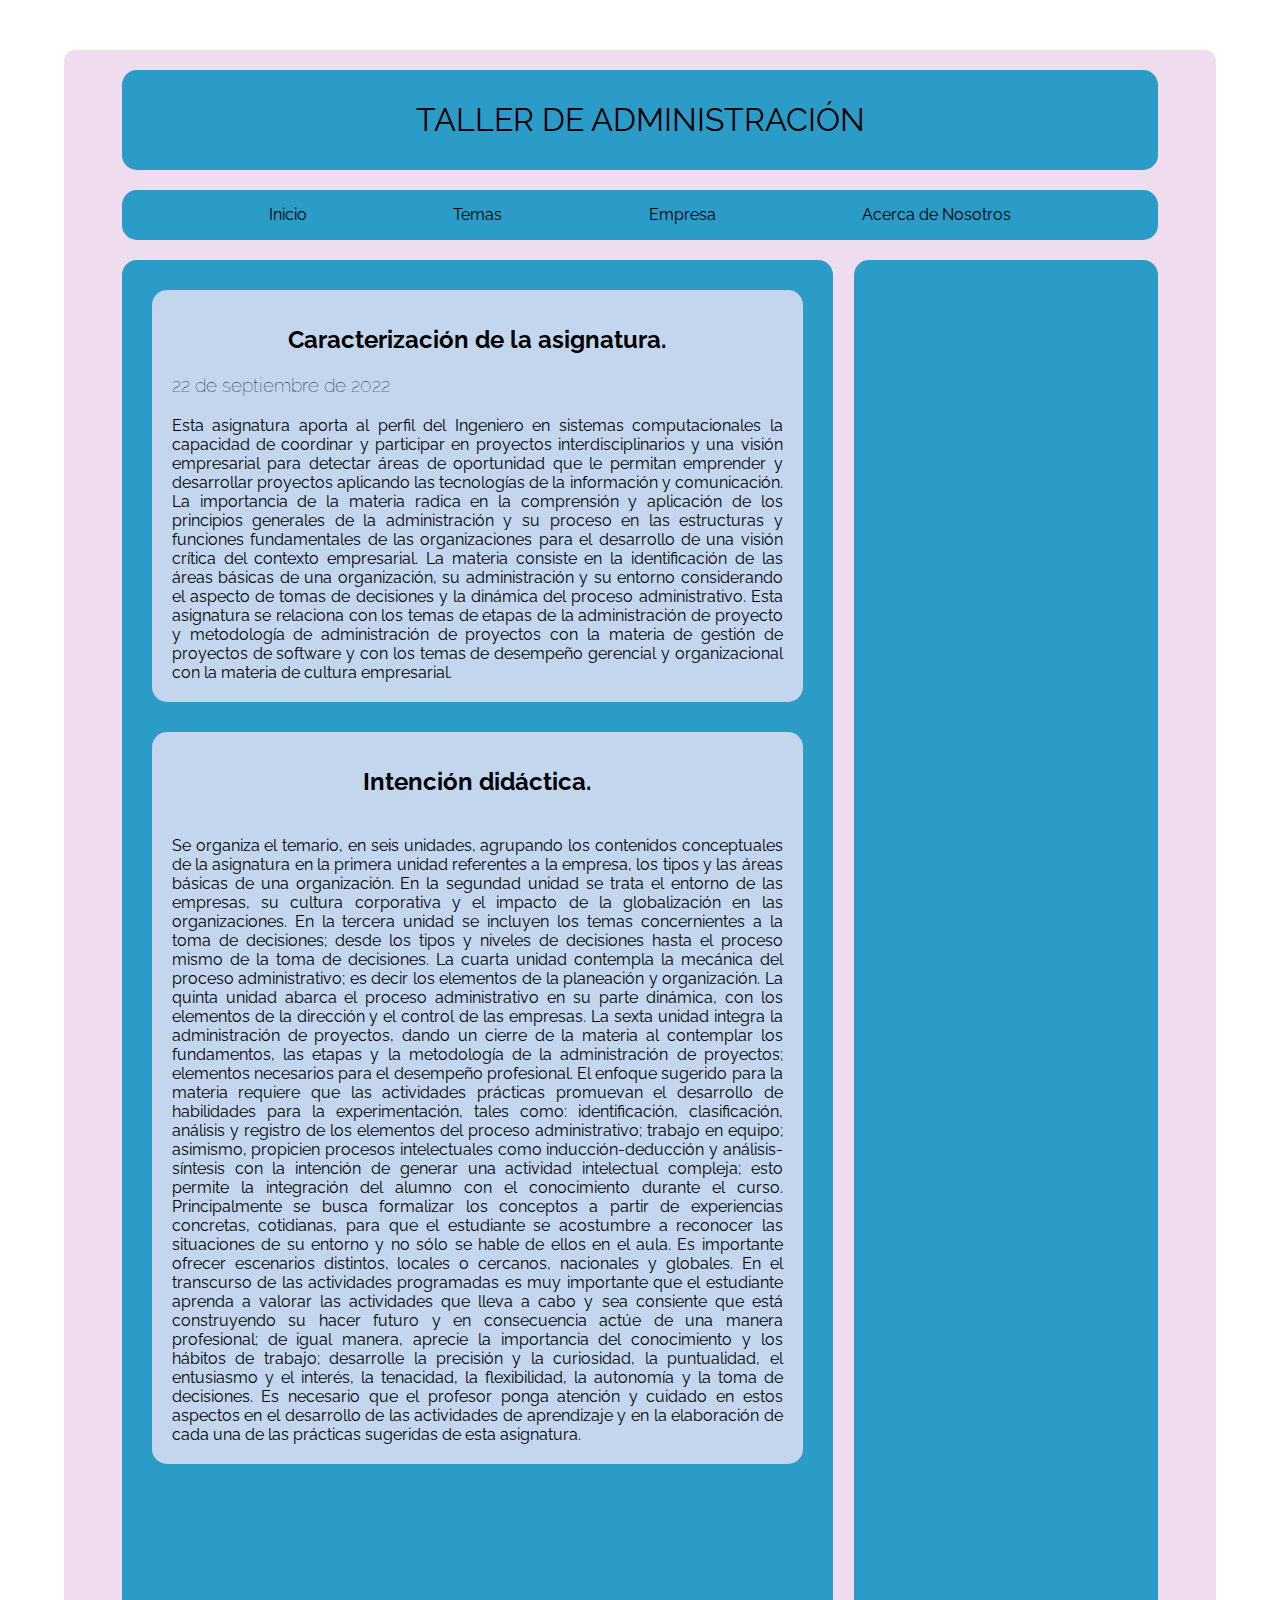
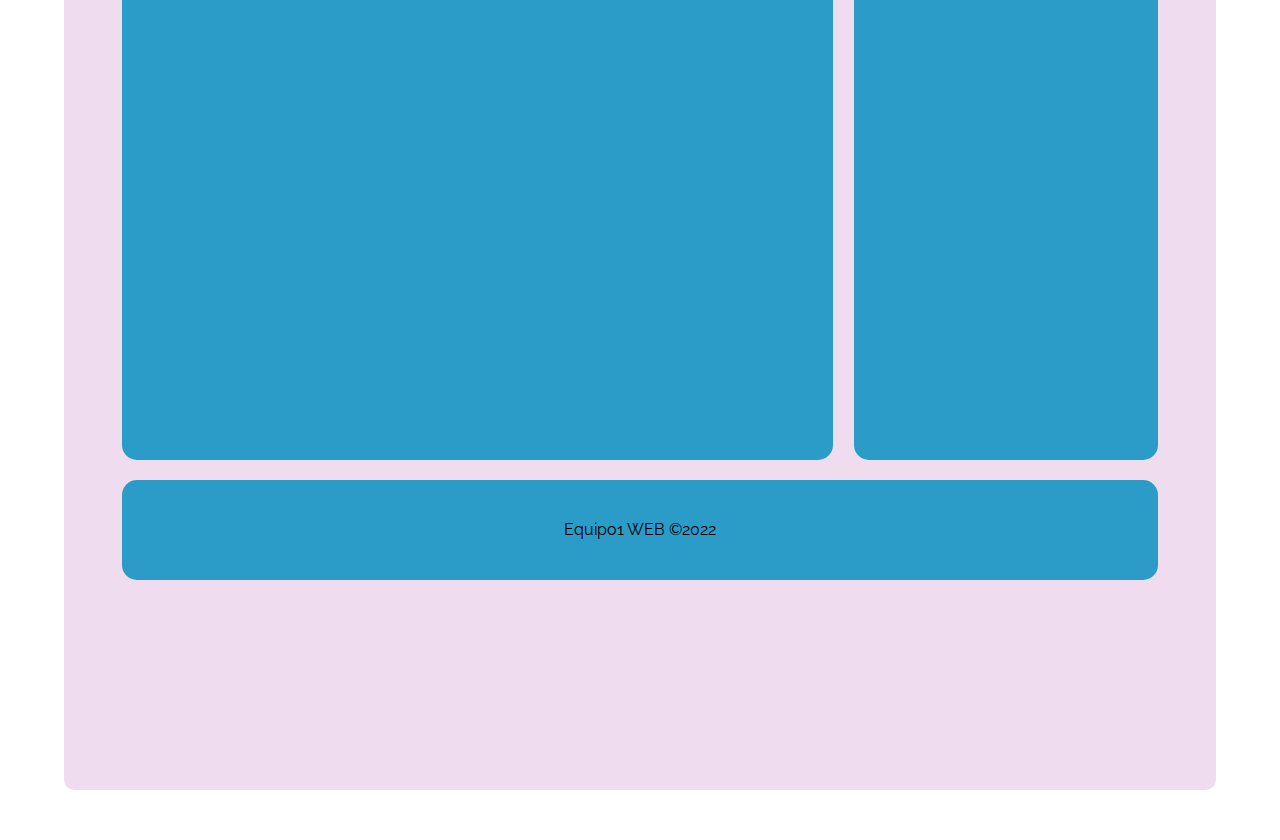
<file: index.html>
<!DOCTYPE html>
<html lang="es">
<head>
	<meta charset="UTF-8">
	<meta http-equiv="X-UA-Compatible" content="IE=edge">
	<meta name="viewport" content="width=device-width, initial-scale=1.0">
	<title>Blog de Taller de Administracion</title>
	<link rel="stylesheet" href="CSS/Style.css">
	<link rel="icon" href="Img/coin-stack-regular-24.png"> 
</head>
<body>
	<!--Container-->
	<div class="container">

		<!--Header-->
			<header class="header">
				<h1 class="header_title">TALLER DE ADMINISTRACIÓN</h1>
			</header>
		<!--Header-->

		<!--Navegacion-->
		<nav class="nav">
			<ul class="nav_ul">
				<li class="nav_li"> <a href="index.html" class="nav_cta">Inicio</a> </li>
				<li class="nav_li"> <a href="Temas.html" class="nav_cta">Temas</a> </li>
				<li class="nav_li"> <a href="La_Empresa.html" class="nav_cta">Empresa</a> </li>
				<li class="nav_li"> <a href="Acerca_de_nosotros.html" class="nav_cta">Acerca de Nosotros</a> </li>
			</ul>
		</nav>
		<!--Navegacion-->

		<div class="container_section">
			<!--Seccion-->
			<section class="section">
			<section class="section_container">
				<h2 class="section_subtitle">Caracterización de la asignatura.</h2>
				<h3 class="section_date">22 de septiembre de 2022</h3>
				<p class="paragraph">
					Esta asignatura aporta al perfil del Ingeniero en sistemas computacionales la capacidad de coordinar y participar en proyectos interdisciplinarios y una visión empresarial para detectar áreas de oportunidad que le permitan emprender y desarrollar proyectos aplicando las tecnologías de la información y comunicación. La importancia de la materia radica en la comprensión y aplicación de los principios generales de la administración y su proceso en las estructuras y funciones fundamentales de las organizaciones para el desarrollo de una visión crítica del contexto empresarial. La materia consiste en la identificación de las áreas básicas de una organización, su administración y su entorno considerando el aspecto de tomas de decisiones y la dinámica del proceso administrativo. Esta asignatura se relaciona con los temas de etapas de la administración de proyecto y metodología de administración de proyectos con la materia de gestión de proyectos de software y con los temas de desempeño gerencial y organizacional con la materia de cultura empresarial.
				</p>
			</section>

			<section class="section_container">
				<h2 class="section_subtitle"> Intención didáctica. </h2>
			
			<p class="paragraph">
				Se organiza el temario, en seis unidades, agrupando los contenidos conceptuales de la asignatura en la primera unidad referentes a la empresa, los tipos y las áreas básicas de una organización. En la segundad unidad se trata el entorno de las empresas, su cultura corporativa y el impacto de la globalización en las organizaciones.

				En la tercera unidad se incluyen los temas concernientes a la toma de decisiones; desde los tipos y niveles de decisiones hasta el proceso mismo de la toma de decisiones. La cuarta unidad contempla la mecánica del proceso administrativo; es decir los elementos de la planeación y organización.

				La quinta unidad abarca el proceso administrativo en su parte dinámica, con los elementos de la dirección y el control de las empresas. La sexta unidad integra la administración de proyectos, dando un cierre de la materia al contemplar los fundamentos, las etapas y la metodología de la administración de proyectos; elementos necesarios para el desempeño profesional.

				El enfoque sugerido para la materia requiere que las actividades prácticas promuevan el desarrollo de habilidades para la experimentación, tales como: identificación, clasificación, análisis y registro de los elementos del proceso administrativo; trabajo en equipo; asimismo, propicien procesos intelectuales como inducción-deducción y análisis-síntesis con la intención de generar una actividad intelectual compleja; esto permite la integración del alumno con el conocimiento durante el curso.

				Principalmente se busca formalizar los conceptos a partir de experiencias concretas, cotidianas, para que el estudiante se acostumbre a reconocer las situaciones de su entorno y no sólo se hable de ellos en el aula. Es importante ofrecer escenarios distintos, locales o cercanos, nacionales y globales.

				En el transcurso de las actividades programadas es muy importante que el estudiante aprenda a valorar las actividades que lleva a cabo y sea consiente que está construyendo su hacer futuro y en consecuencia actúe de una manera profesional; de igual manera, aprecie la importancia del conocimiento y los hábitos de trabajo; desarrolle la precisión y la curiosidad, la puntualidad, el entusiasmo y el interés, la tenacidad, la flexibilidad, la autonomía y la toma de decisiones.

				Es necesario que el profesor ponga atención y cuidado en estos aspectos en el desarrollo de las actividades de aprendizaje y en la elaboración de cada una de las prácticas sugeridas de esta asignatura.
			</p>
			</section>
		</section>
		<!--Seccion-->

		<!--Barra lateral-->
		<aside class="aside">
			<iframe class="aside_video" src="https://www.youtube.com/embed/4TSAbXfj-Q8" title="YouTube video player" frameborder="0" allow="accelerometer; autoplay; clipboard-write; encrypted-media; gyroscope; picture-in-picture" allowfullscreen></iframe>

			<iframe class="aside_video" src="https://www.youtube.com/embed/RErogM_Uu5A" title="YouTube video player" frameborder="0" allow="accelerometer; autoplay; clipboard-write; encrypted-media; gyroscope; picture-in-picture" allowfullscreen></iframe>

			<iframe class="aside_video" src="https://www.youtube.com/embed/nXKChEtqxmw" title="YouTube video player" frameborder="0" allow="accelerometer; autoplay; clipboard-write; encrypted-media; gyroscope; picture-in-picture" allowfullscreen></iframe>

			<iframe class="aside_video" src="https://www.youtube.com/embed/ekm1D3sKoVA" title="YouTube video player" frameborder="0" allow="accelerometer; autoplay; clipboard-write; encrypted-media; gyroscope; picture-in-picture" allowfullscreen></iframe>

			<iframe class="aside_video" src="https://www.youtube.com/embed/6mjI_eubmLw" title="YouTube video player" frameborder="0" allow="accelerometer; autoplay; clipboard-write; encrypted-media; gyroscope; picture-in-picture" allowfullscreen></iframe>

			<iframe class="aside_video" src="https://www.youtube.com/embed/-IjSdNYDpoA" title="YouTube video player" frameborder="0" allow="accelerometer; autoplay; clipboard-write; encrypted-media; gyroscope; picture-in-picture" allowfullscreen></iframe>
		</aside>
		<!--Barra lateral-->
		</div>

		<!--footer-->
		<footer class="footer">
			Equipo1 WEB &copy;2022
		</footer>
		<!--footer-->

	</div>
	<!--Container-->
</body>
</html>
</file>
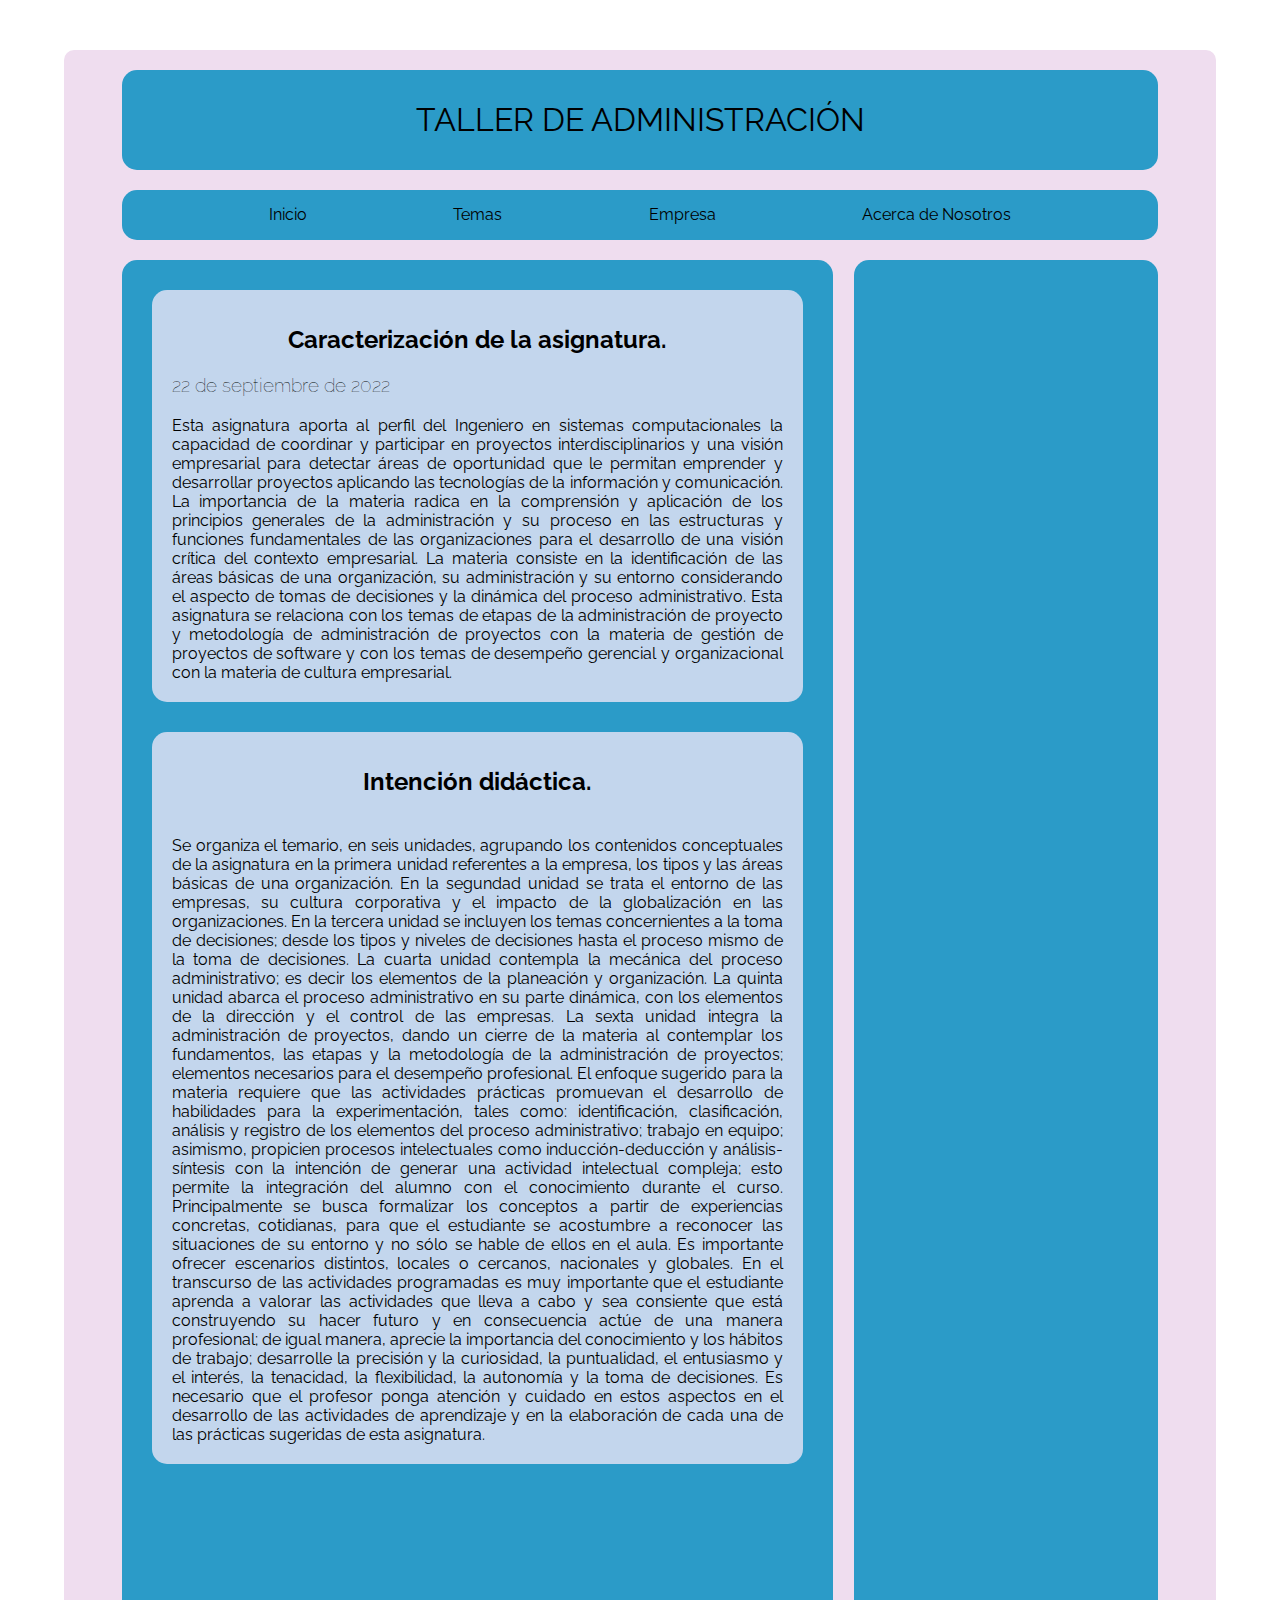
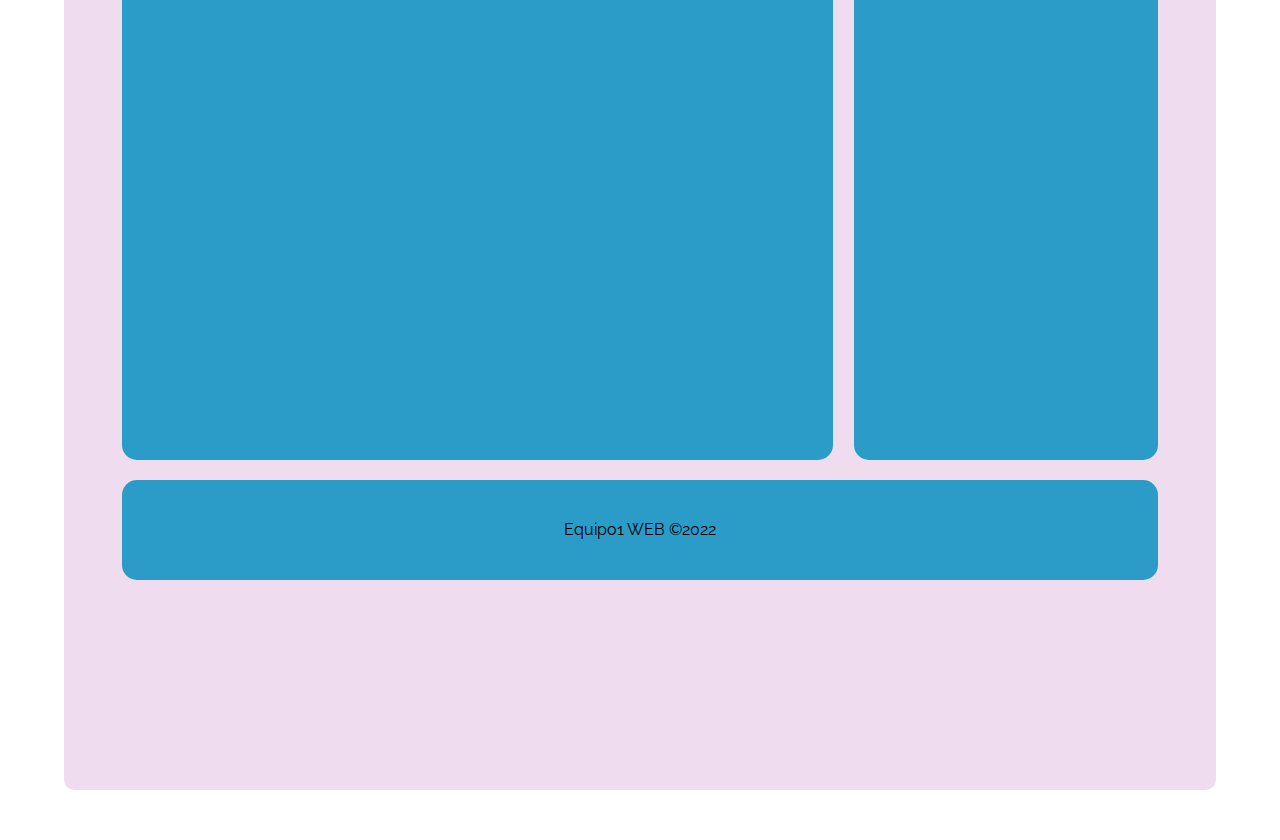
<file: Blog_Taller_de_Administracion/index.html>
<!DOCTYPE html>
<html lang="es">
<head>
	<meta charset="UTF-8">
	<meta http-equiv="X-UA-Compatible" content="IE=edge">
	<meta name="viewport" content="width=device-width, initial-scale=1.0">
	<title>Blog de Taller de Administracion</title>
	<link rel="stylesheet" href="CSS/Style.css">
	<link rel="icon" href="Img/coin-stack-regular-24.png"> 
</head>
<body>
	<!--Container-->
	<div class="container">

		<!--Header-->
			<header class="header">
				<h1 class="header_title">TALLER DE ADMINISTRACIÓN</h1>
			</header>
		<!--Header-->

		<!--Navegacion-->
		<nav class="nav">
			<ul class="nav_ul">
				<li class="nav_li"> <a href="index.html" class="nav_cta">Inicio</a> </li>
				<li class="nav_li"> <a href="Temas.html" class="nav_cta">Temas</a> </li>
				<li class="nav_li"> <a href="La_Empresa.html" class="nav_cta">Empresa</a> </li>
				<li class="nav_li"> <a href="Acerca_de_nosotros.html" class="nav_cta">Acerca de Nosotros</a> </li>
			</ul>
		</nav>
		<!--Navegacion-->

		<div class="container_section">
			<!--Seccion-->
			<section class="section">
			<section class="section_container">
				<h2 class="section_subtitle">Caracterización de la asignatura.</h2>
				<h3 class="section_date">22 de septiembre de 2022</h3>
				<p class="paragraph">
					Esta asignatura aporta al perfil del Ingeniero en sistemas computacionales la capacidad de coordinar y participar en proyectos interdisciplinarios y una visión empresarial para detectar áreas de oportunidad que le permitan emprender y desarrollar proyectos aplicando las tecnologías de la información y comunicación. La importancia de la materia radica en la comprensión y aplicación de los principios generales de la administración y su proceso en las estructuras y funciones fundamentales de las organizaciones para el desarrollo de una visión crítica del contexto empresarial. La materia consiste en la identificación de las áreas básicas de una organización, su administración y su entorno considerando el aspecto de tomas de decisiones y la dinámica del proceso administrativo. Esta asignatura se relaciona con los temas de etapas de la administración de proyecto y metodología de administración de proyectos con la materia de gestión de proyectos de software y con los temas de desempeño gerencial y organizacional con la materia de cultura empresarial.
				</p>
			</section>

			<section class="section_container">
				<h2 class="section_subtitle"> Intención didáctica. </h2>
			
			<p class="paragraph">
				Se organiza el temario, en seis unidades, agrupando los contenidos conceptuales de la asignatura en la primera unidad referentes a la empresa, los tipos y las áreas básicas de una organización. En la segundad unidad se trata el entorno de las empresas, su cultura corporativa y el impacto de la globalización en las organizaciones.

				En la tercera unidad se incluyen los temas concernientes a la toma de decisiones; desde los tipos y niveles de decisiones hasta el proceso mismo de la toma de decisiones. La cuarta unidad contempla la mecánica del proceso administrativo; es decir los elementos de la planeación y organización.

				La quinta unidad abarca el proceso administrativo en su parte dinámica, con los elementos de la dirección y el control de las empresas. La sexta unidad integra la administración de proyectos, dando un cierre de la materia al contemplar los fundamentos, las etapas y la metodología de la administración de proyectos; elementos necesarios para el desempeño profesional.

				El enfoque sugerido para la materia requiere que las actividades prácticas promuevan el desarrollo de habilidades para la experimentación, tales como: identificación, clasificación, análisis y registro de los elementos del proceso administrativo; trabajo en equipo; asimismo, propicien procesos intelectuales como inducción-deducción y análisis-síntesis con la intención de generar una actividad intelectual compleja; esto permite la integración del alumno con el conocimiento durante el curso.

				Principalmente se busca formalizar los conceptos a partir de experiencias concretas, cotidianas, para que el estudiante se acostumbre a reconocer las situaciones de su entorno y no sólo se hable de ellos en el aula. Es importante ofrecer escenarios distintos, locales o cercanos, nacionales y globales.

				En el transcurso de las actividades programadas es muy importante que el estudiante aprenda a valorar las actividades que lleva a cabo y sea consiente que está construyendo su hacer futuro y en consecuencia actúe de una manera profesional; de igual manera, aprecie la importancia del conocimiento y los hábitos de trabajo; desarrolle la precisión y la curiosidad, la puntualidad, el entusiasmo y el interés, la tenacidad, la flexibilidad, la autonomía y la toma de decisiones.

				Es necesario que el profesor ponga atención y cuidado en estos aspectos en el desarrollo de las actividades de aprendizaje y en la elaboración de cada una de las prácticas sugeridas de esta asignatura.
			</p>
			</section>
		</section>
		<!--Seccion-->

		<!--Barra lateral-->
		<aside class="aside">

		</aside>
		<!--Barra lateral-->
		</div>

		<!--footer-->
		<footer class="footer">
			Equipo1 WEB &copy;2022
		</footer>
		<!--footer-->

	</div>
	<!--Container-->
</body>
</html>
</file>
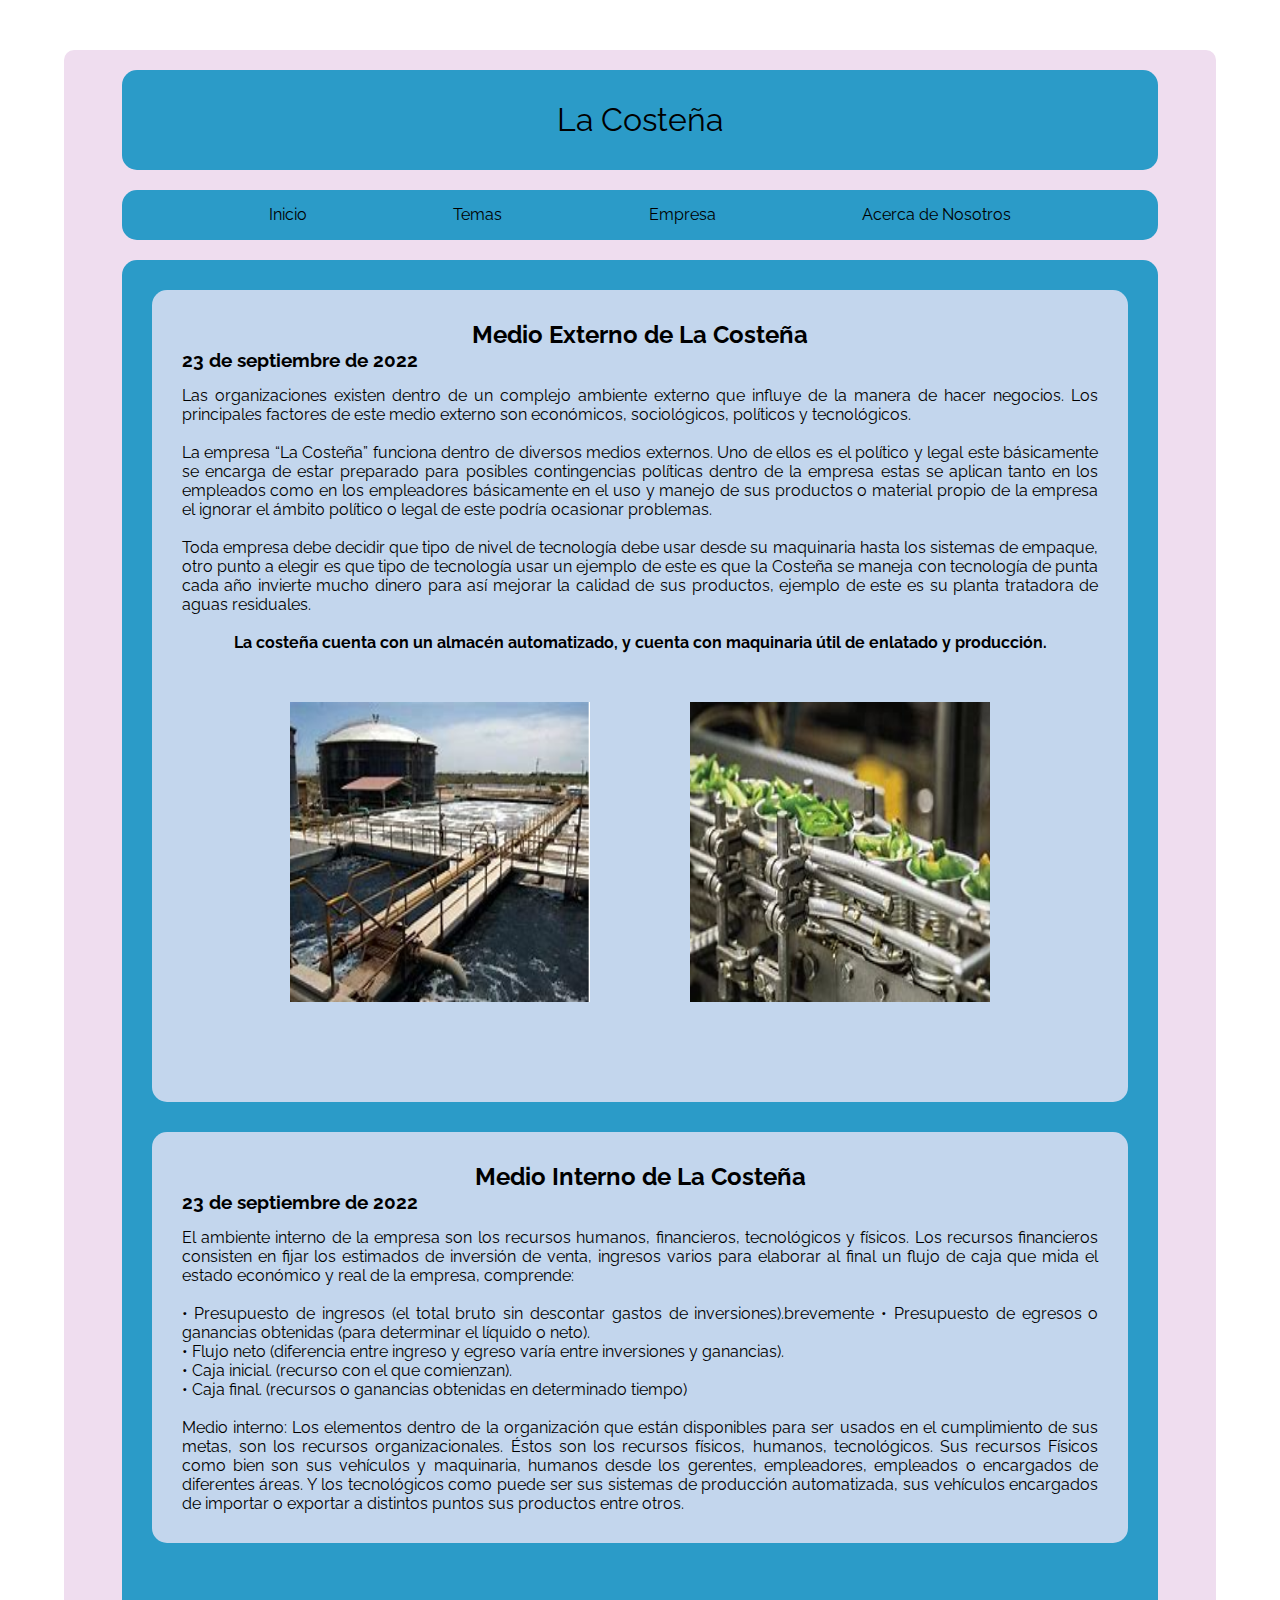
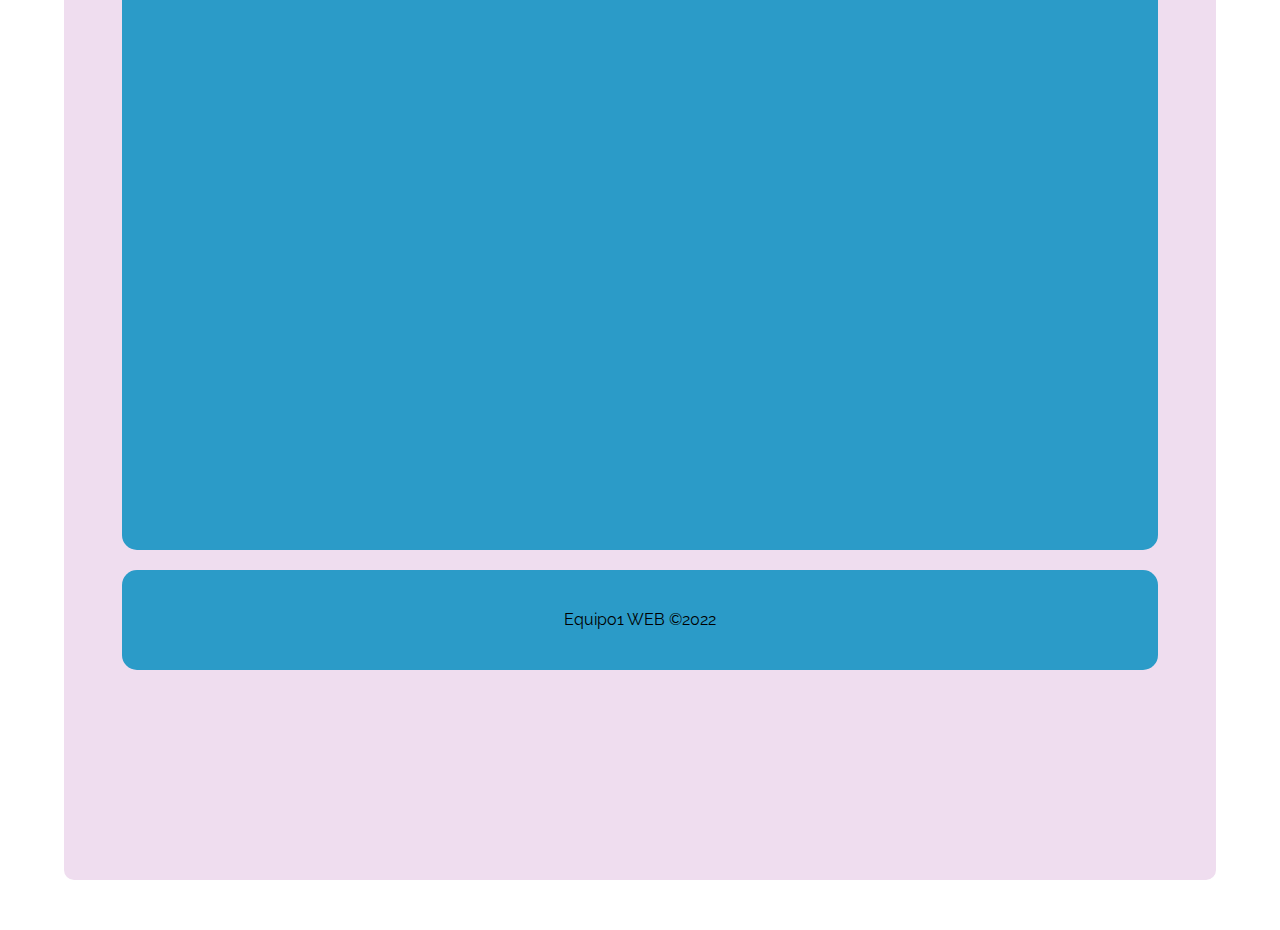
<file: La_Empresa.html>
<!DOCTYPE html>
<html lang="es">
<head>
	<meta charset="UTF-8">
	<meta http-equiv="X-UA-Compatible" content="IE=edge">
	<meta name="viewport" content="width=device-width, initial-scale=1.0">
	<title>Blog de Taller de Administracion</title>
	<link rel="stylesheet" href="CSS/Style.css">
	<link rel="stylesheet" href="CSS/Style3.css">
	<link rel="icon" href="Img/coin-stack-regular-24.png"> 
</head>
<body>
	<!--Container-->
	<div class="container">

		<!--Header-->
			<header class="header">
				<h1 class="header_title">La Costeña</h1>
			</header>
		<!--Header-->

		<!--Navegacion-->
		<nav class="nav">
			<ul class="nav_ul">
				<li class="nav_li"> <a href="index.html" class="nav_cta">Inicio</a> </li>
				<li class="nav_li"> <a href="Temas.html" class="nav_cta">Temas</a> </li>
				<li class="nav_li"> <a href="La_Empresa.html" class="nav_cta">Empresa</a> </li>
				<li class="nav_li"> <a href="Acerca_de_nosotros.html" class="nav_cta">Acerca de Nosotros</a> </li>
			</ul>
		</nav>
		<!--Navegacion-->

		<div class="container_section">

			<!--Seccion-->
			<section class="section">
				
				<div class="section_container">
					<h2 class="container_subtitle">Medio Externo de La Costeña</h2>
					<h3 class="container_date">23 de septiembre de 2022</h3>
					<p class="container_paragraph">
						Las organizaciones existen dentro de un complejo ambiente externo que influye de la manera de hacer negocios. Los principales factores de este medio externo son económicos, sociológicos, políticos y tecnológicos. <br><br>
						La empresa “La Costeña” funciona dentro de diversos medios externos. Uno de ellos es el político y legal este básicamente se encarga de estar preparado para posibles contingencias políticas dentro de la empresa estas se aplican tanto en los empleados como en los empleadores básicamente en el uso y manejo de sus productos o material propio de la empresa el ignorar el ámbito político o legal de este podría ocasionar problemas. <br><br>
						Toda empresa debe decidir que tipo de nivel de tecnología debe usar desde su maquinaria hasta los sistemas de empaque, otro punto a elegir es que tipo de tecnología usar un ejemplo de este es que la Costeña se maneja con tecnología de punta cada año invierte mucho dinero para así mejorar la calidad de sus productos, ejemplo de este es su planta tratadora de aguas residuales.  <br><br>
					</p>
					<h4 class="container_subtitle">La costeña cuenta con un almacén automatizado, y cuenta con maquinaria útil de enlatado y producción.</h4>

					<figure class="container_picture">
						<img class="container_img" src="Img/img1.png" alt="">
						<img class="container_img" src="Img/img2.png" alt="">
					</figure>
						
				</div>


				<div class="section_container">
					<h2 class="container_subtitle">Medio Interno de La Costeña</h2>
					<h3 class="container_date">23 de septiembre de 2022</h3>
					<p class="container_paragraph">
						El ambiente interno de la empresa son los recursos humanos, financieros, tecnológicos y físicos. Los recursos financieros consisten en fijar los estimados de inversión de venta, ingresos varios para elaborar al final un flujo de caja que mida el estado económico y real de la empresa, comprende: <br><br>
						• Presupuesto de ingresos (el total bruto sin descontar gastos de inversiones).brevemente
						• Presupuesto de egresos o ganancias obtenidas (para determinar el líquido o neto). <br>
						• Flujo neto (diferencia entre ingreso y egreso varía entre inversiones y ganancias). <br>
						• Caja inicial. (recurso con el que comienzan). <br>
						• Caja final. (recursos o ganancias obtenidas en determinado tiempo) <br><br>
						Medio interno: Los elementos dentro de la organización que están disponibles para ser usados en el cumplimiento de sus metas, son los recursos organizacionales. Éstos son los recursos físicos, humanos, tecnológicos. Sus recursos Físicos como bien son sus vehículos y maquinaria, humanos desde los gerentes, empleadores, empleados o encargados de diferentes áreas. Y los tecnológicos como puede ser sus sistemas de producción automatizada, sus vehículos encargados de importar o exportar a distintos puntos sus productos entre otros.

					</p>
				</div>





			</section>
			<!--Seccion-->

			<!--Barra lateral-->
		
			<!--Barra lateral-->
		</div>

		<!--footer-->
		<footer class="footer">
			Equipo1 WEB &copy;2022
		</footer>
		<!--footer-->

	</div>
	<!--Container-->
</body>
</html>
</file>
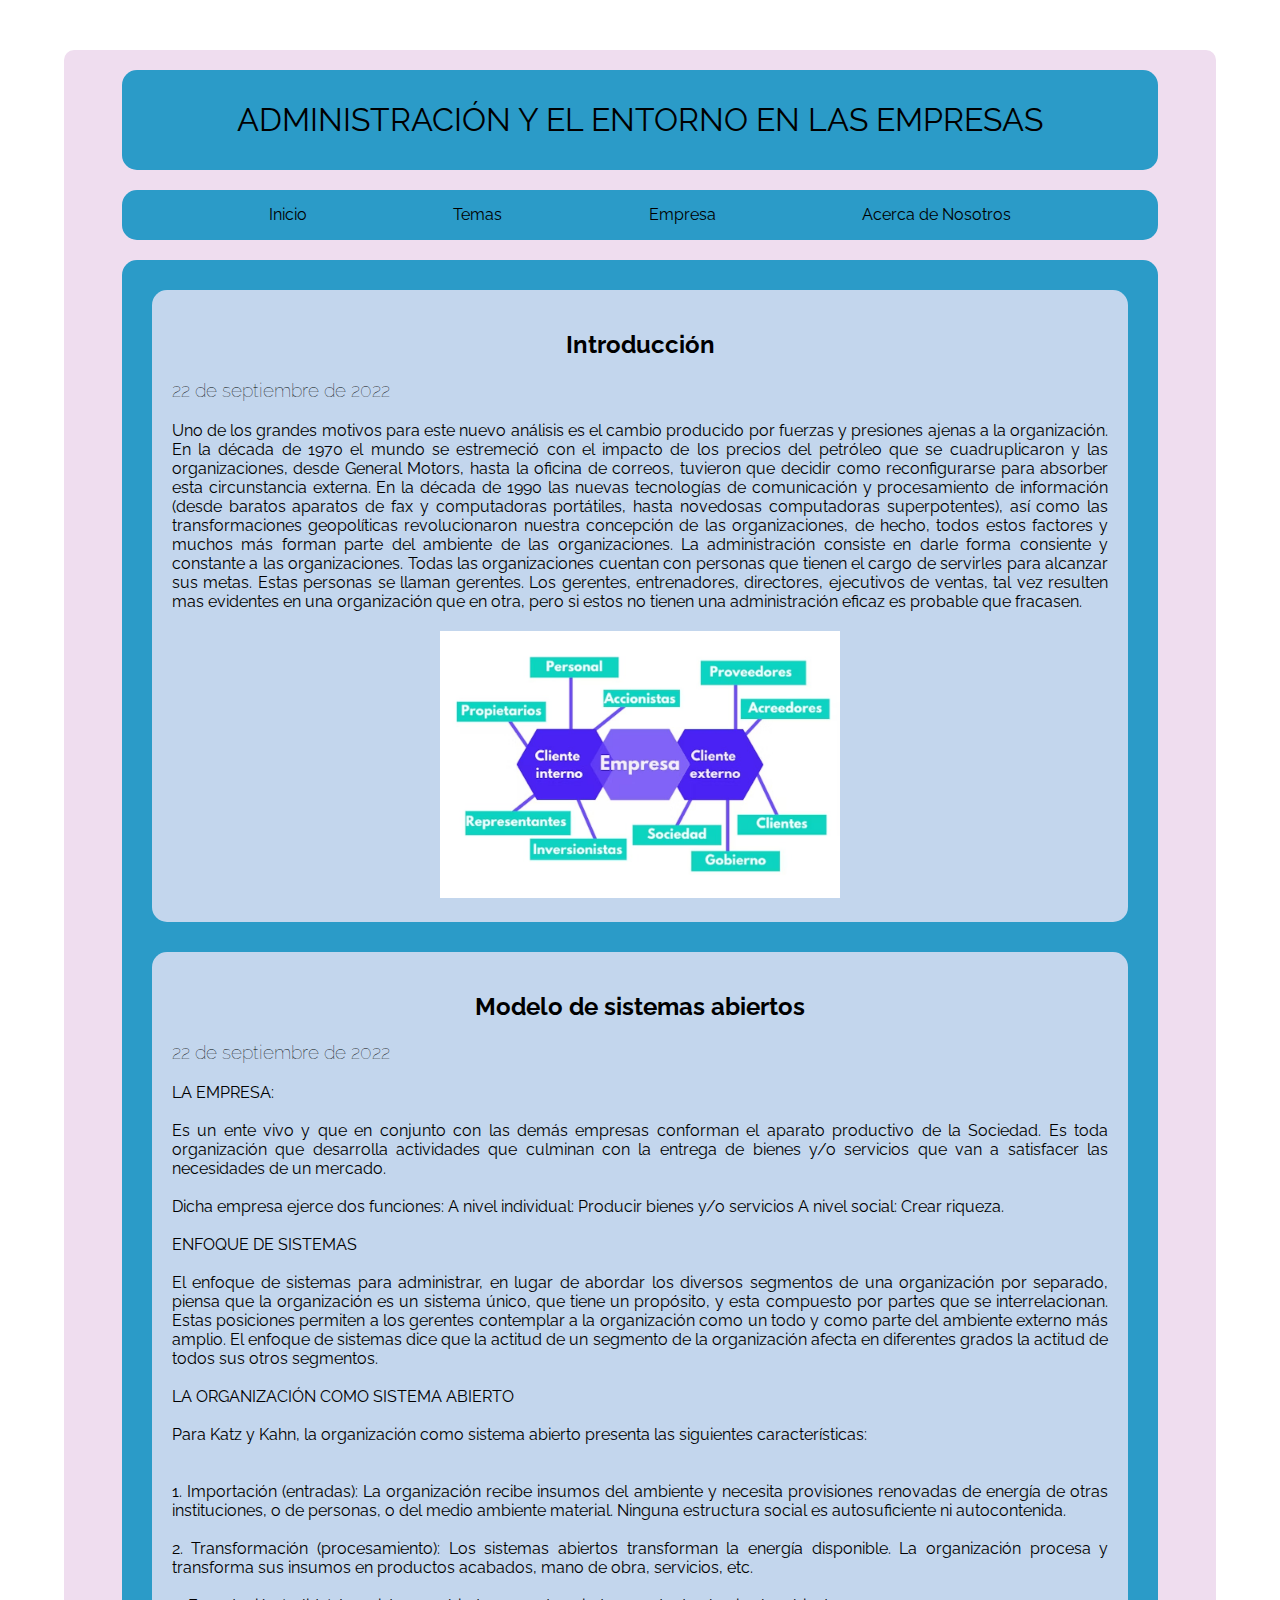
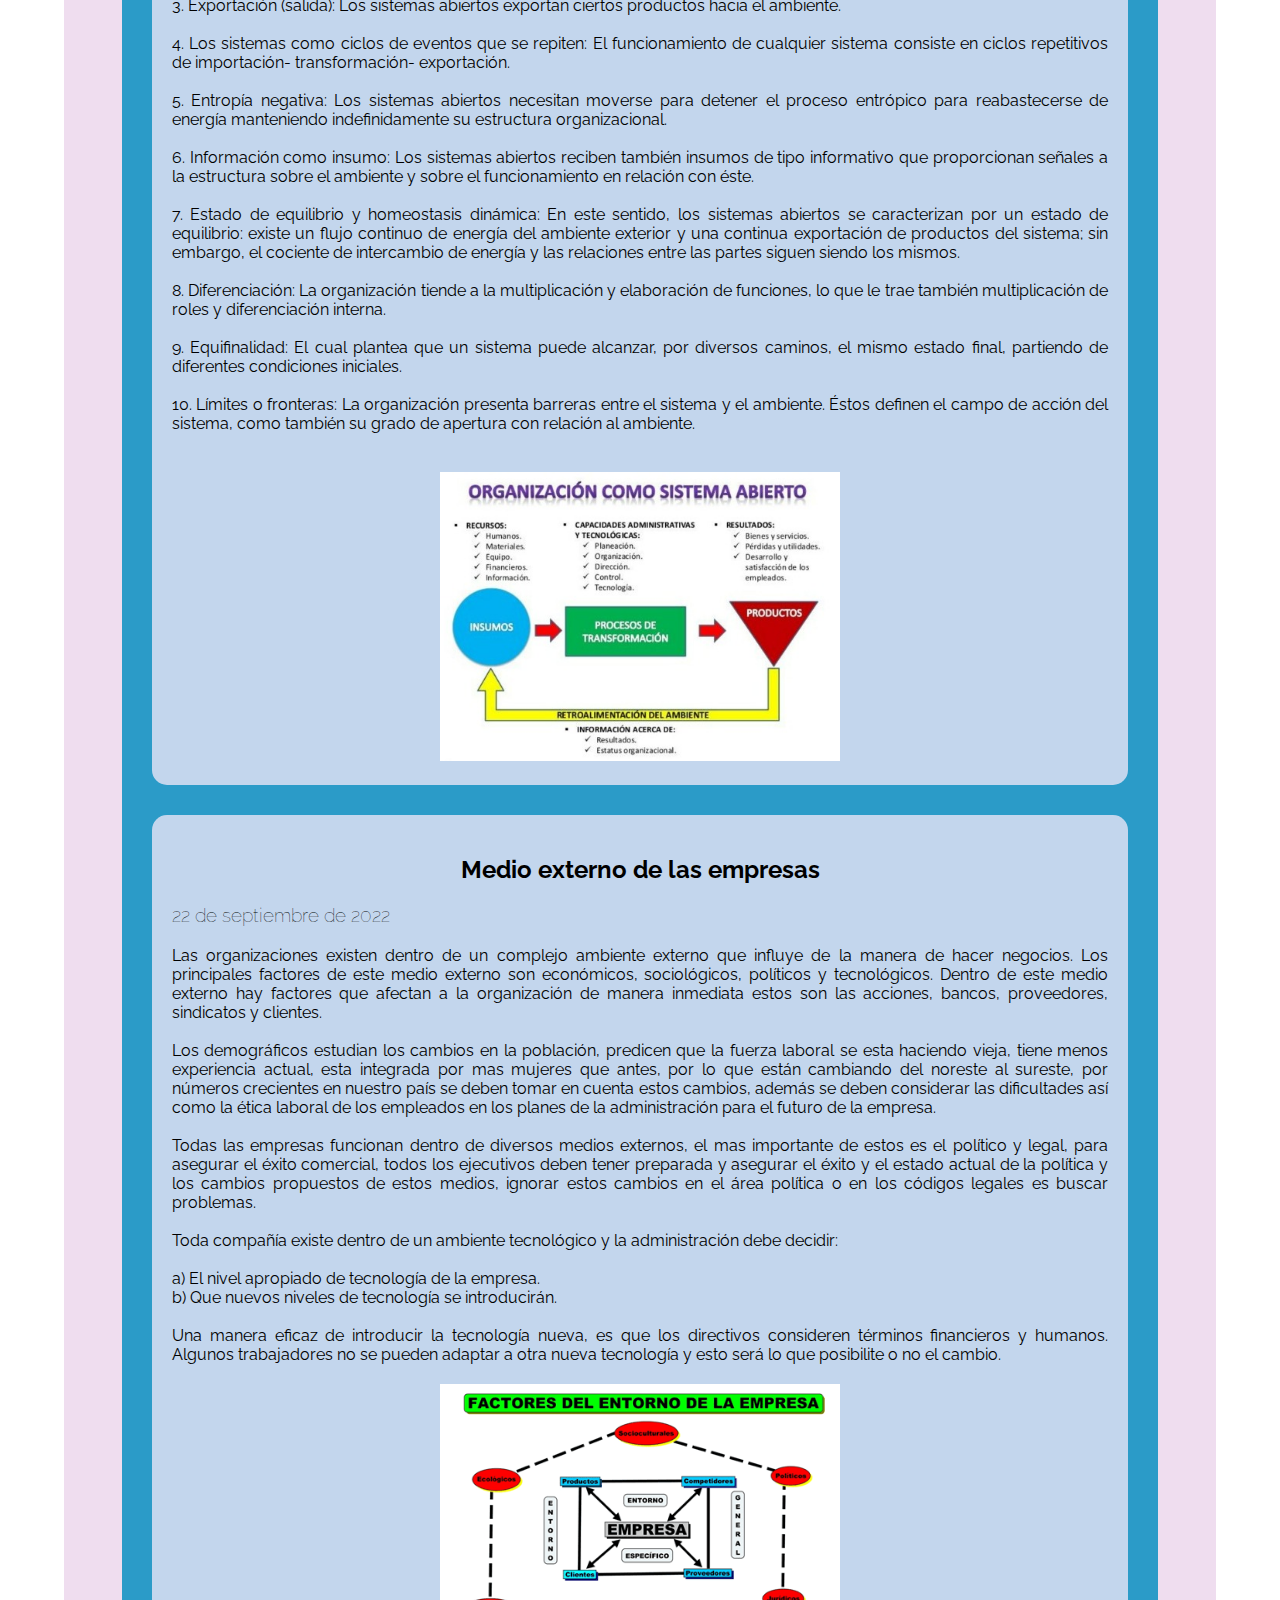
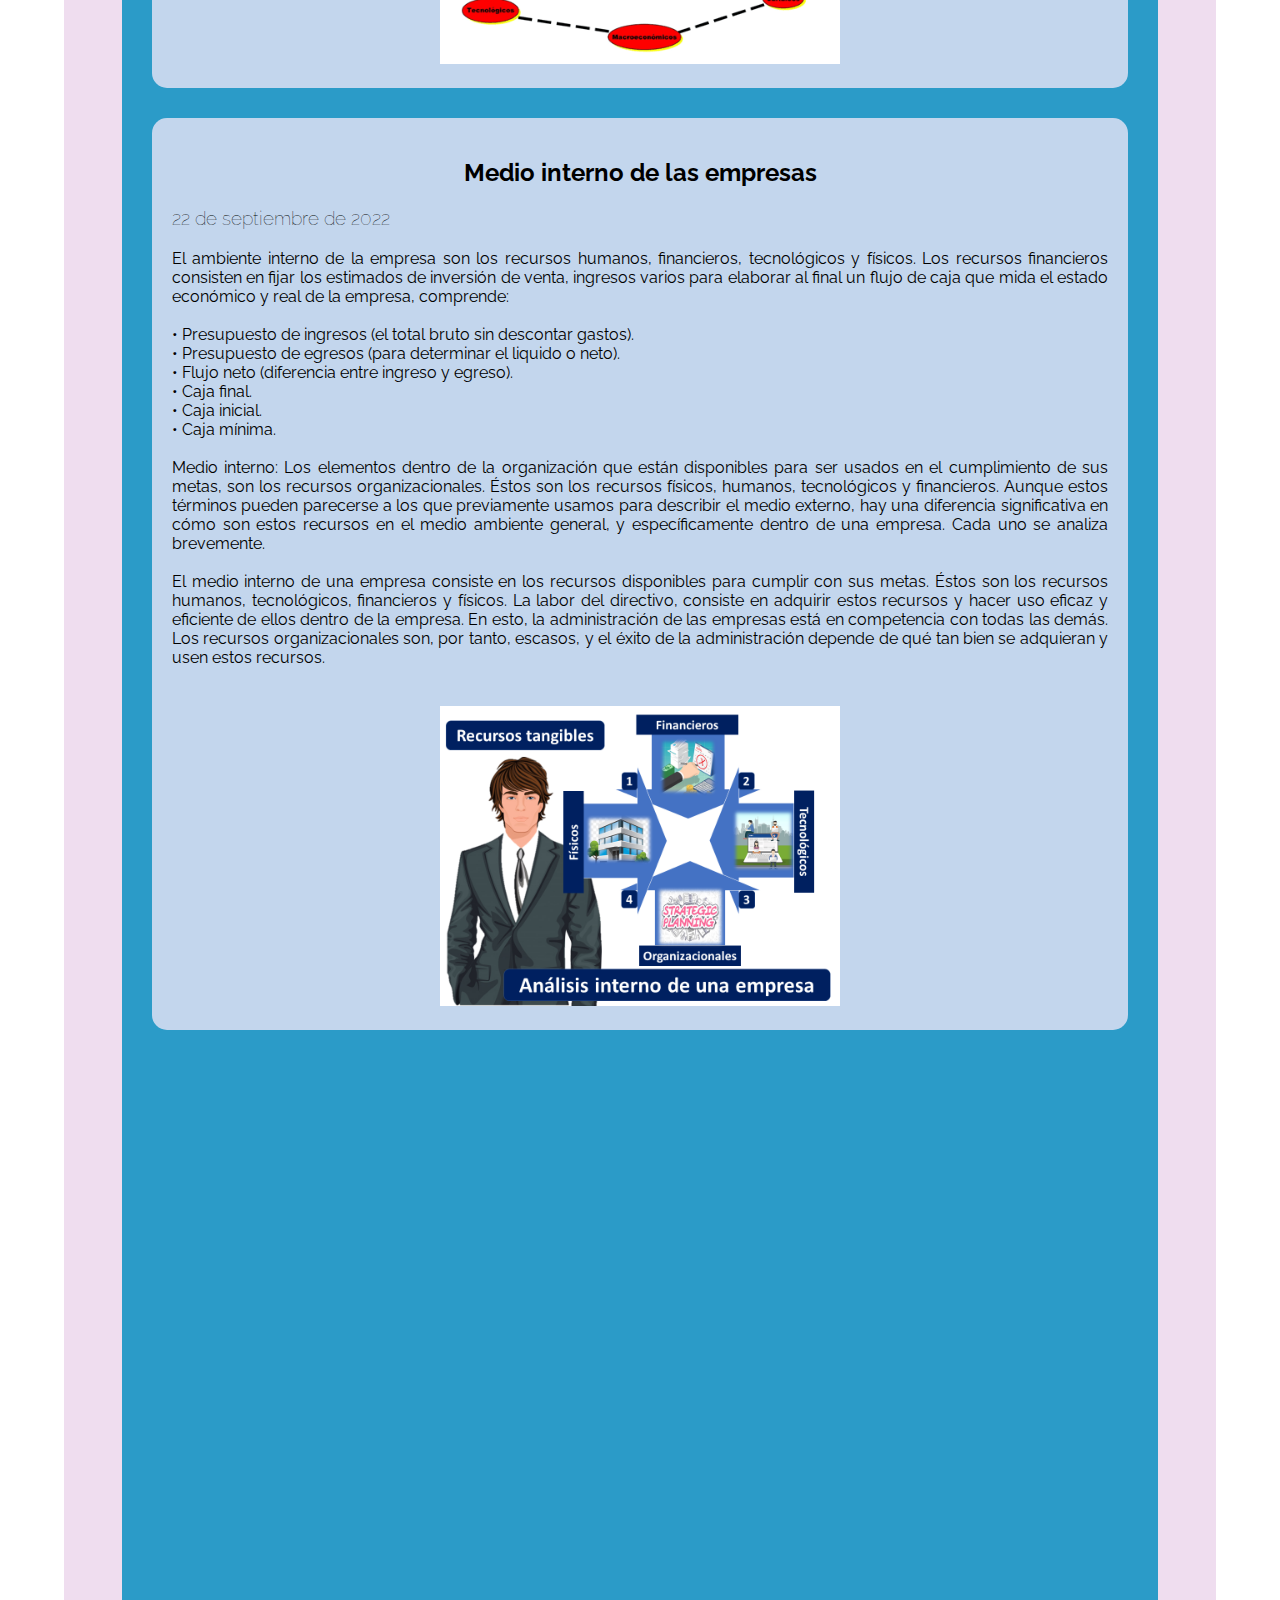
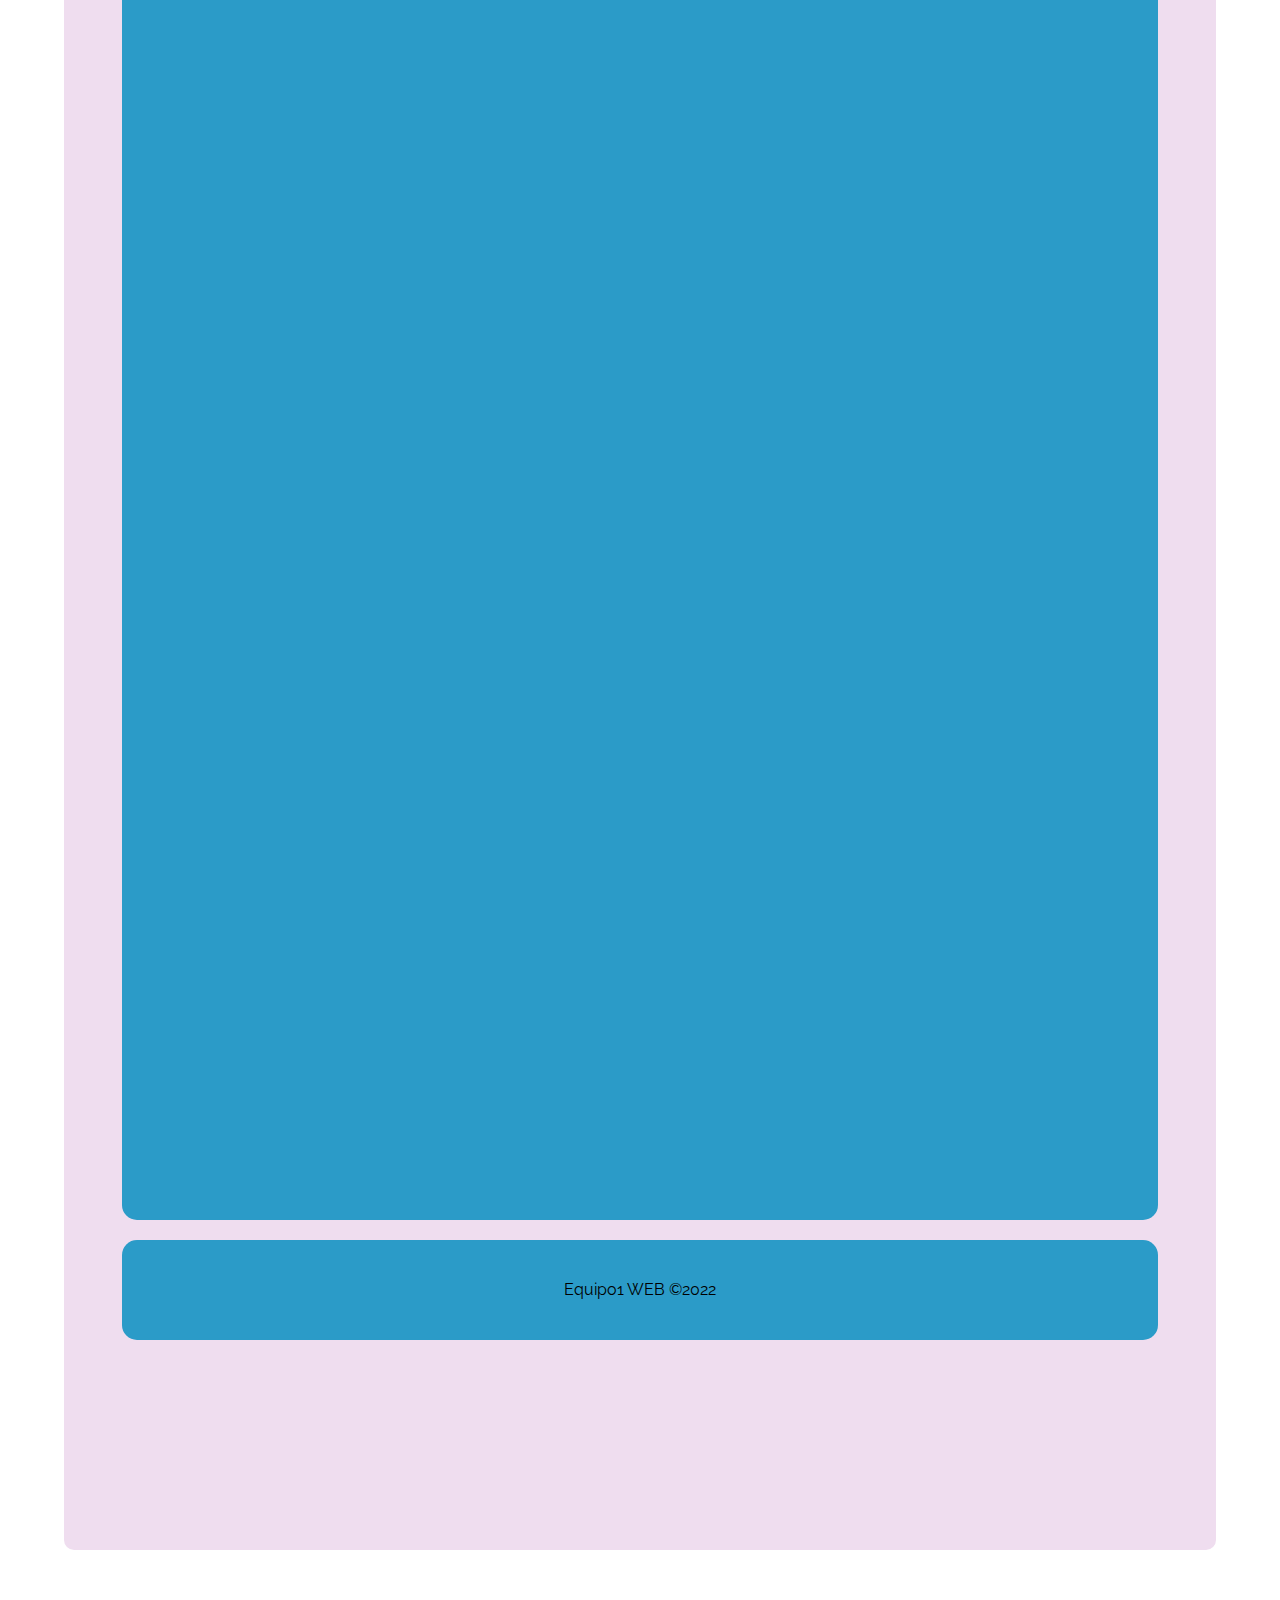
<file: Temas.html>
<!DOCTYPE html>
<html lang="es">
<head>
	<meta charset="UTF-8">
	<meta http-equiv="X-UA-Compatible" content="IE=edge">
	<meta name="viewport" content="width=device-width, initial-scale=1.0">
	<title>Blog de Taller de Administracion</title>
	<link rel="stylesheet" href="CSS/Style.css">
	<link rel="stylesheet" href="CSS/Style2.css">
	<link rel="icon" href="Img/coin-stack-regular-24.png"> 
</head>
<body>
	<!--Container-->
	<div class="container">

		<!--Header-->
			<header class="header">
				<h1 class="header_title">ADMINISTRACIÓN Y EL ENTORNO EN LAS EMPRESAS</h1>
			</header>
		<!--Header-->

		<!--Navegacion-->
		<nav class="nav">
			<ul class="nav_ul">
				<li class="nav_li"> <a href="index.html" class="nav_cta">Inicio</a> </li>
				<li class="nav_li"> <a href="Temas.html" class="nav_cta">Temas</a> </li>
				<li class="nav_li"> <a href="La_Empresa.html" class="nav_cta">Empresa</a> </li>
				<li class="nav_li"> <a href="Acerca_de_nosotros.html" class="nav_cta">Acerca de Nosotros</a> </li>
			</ul>
		</nav>
		<!--Navegacion-->

		<div class="container_section">

			<!--Seccion-->
			<section class="section">
				<div class="section_container">
				<h2 class="section_subtitle">Introducción</h2>
				<h3 class="section_date">22 de septiembre de 2022</h3>
				<p class="paragraph">
					Uno de los grandes motivos para este nuevo análisis es el cambio producido por fuerzas y presiones ajenas a la organización. En la década de 1970 el mundo se estremeció con el impacto de los precios del petróleo que se cuadruplicaron y las organizaciones, desde General Motors, hasta la oficina de correos, tuvieron que decidir como reconfigurarse para absorber esta circunstancia externa. En la década de 1990 las nuevas tecnologías de comunicación y procesamiento de información (desde baratos aparatos de fax y computadoras portátiles, hasta novedosas computadoras superpotentes), así como las transformaciones geopolíticas revolucionaron nuestra concepción de las organizaciones, de hecho, todos estos factores y muchos más forman parte del ambiente de las organizaciones.

					La administración consiste en darle forma consiente y constante a las organizaciones. Todas las organizaciones cuentan con personas que tienen el cargo de servirles para alcanzar sus metas. Estas personas se llaman gerentes. Los gerentes, entrenadores, directores, ejecutivos de ventas, tal vez resulten mas evidentes en una organización que en otra, pero si estos no tienen una administración eficaz es probable que fracasen.

				</p>
				<figure class="container_picture">
					<img class="container_img" src="Img/img4.jpeg" alt="">
				</figure>
			</div>

			<div class="section_container">
				<h2 class="section_subtitle">Modelo de sistemas abiertos</h2>
				<h3 class="section_date">22 de septiembre de 2022</h3>
				<p class="paragraph">
					LA EMPRESA: <br><br>

					Es un ente vivo y que en conjunto con las demás empresas conforman el aparato productivo de la Sociedad. Es toda organización que desarrolla actividades que culminan con la entrega de bienes y/o servicios que van a satisfacer las necesidades de un mercado.<br><br>

					Dicha empresa ejerce dos funciones:
					A nivel individual: Producir bienes y/o servicios
					A nivel social: Crear riqueza.<br><br>

					ENFOQUE DE SISTEMAS<br><br>

					El enfoque de sistemas para administrar, en lugar de abordar los diversos segmentos de una organización por separado, piensa que la organización es un sistema único, que tiene un propósito, y esta compuesto por partes que se interrelacionan. Estas posiciones permiten a los gerentes contemplar a la organización como un todo y como parte del ambiente externo más amplio. El enfoque de sistemas dice que la actitud de un segmento de la organización afecta en diferentes grados la actitud de todos sus otros segmentos.<br><br>


					LA ORGANIZACIÓN COMO SISTEMA ABIERTO<br><br>

					Para Katz y Kahn, la organización como sistema abierto presenta las siguientes características: <br><br><br>

					1. Importación (entradas): La organización recibe insumos del ambiente y necesita provisiones renovadas de energía de otras instituciones, o de personas, o del medio ambiente material. Ninguna estructura social es autosuficiente ni autocontenida. <br><br>

					2. Transformación (procesamiento): Los sistemas abiertos transforman la energía disponible. La organización procesa y transforma sus insumos en productos acabados, mano de obra, servicios, etc.<br><br>

					3. Exportación (salida): Los sistemas abiertos exportan ciertos productos hacia el ambiente.<br><br>

					4. Los sistemas como ciclos de eventos que se repiten: El funcionamiento de cualquier sistema consiste en ciclos repetitivos de importación- transformación- exportación.<br><br>

					5. Entropía negativa: Los sistemas abiertos necesitan moverse para detener el proceso entrópico para reabastecerse de energía manteniendo indefinidamente su estructura organizacional.<br><br>

					6. Información como insumo: Los sistemas abiertos reciben también insumos de tipo informativo que proporcionan señales a la estructura sobre el ambiente y sobre el funcionamiento en relación con éste.<br><br>

					7. Estado de equilibrio y homeostasis dinámica: En este sentido, los sistemas abiertos se caracterizan por un estado de equilibrio: existe un flujo continuo de energía del ambiente exterior y una continua exportación de productos del sistema; sin embargo, el cociente de intercambio de energía y las relaciones entre las partes siguen siendo los mismos.<br><br>

					8. Diferenciación: La organización tiende a la multiplicación y elaboración de funciones, lo que le trae también multiplicación de roles y diferenciación interna.<br><br>

					9. Equifinalidad: El cual plantea que un sistema puede alcanzar, por diversos caminos, el mismo estado final, partiendo de diferentes condiciones iniciales.<br><br>

					10. Límites o fronteras: La organización presenta barreras entre el sistema y el ambiente. Éstos definen el campo de acción del sistema, como también su grado de apertura con relación al ambiente.<br><br>

				</p>

				<figure class="container_picture">
					<img class="container_img" src="Img/img3.jpeg" alt="">
				</figure>
			</div>

			<div class="section_container">
				<h2 class="section_subtitle">Medio externo de las empresas</h2>
				<h3 class="section_date">22 de septiembre de 2022</h3>
				<p class="paragraph">
					Las organizaciones existen dentro de un complejo ambiente externo que influye de la manera de hacer negocios. Los principales factores de este medio externo son económicos, sociológicos, políticos y tecnológicos. Dentro de este medio externo hay factores que afectan a la organización de manera inmediata estos son las acciones, bancos, proveedores, sindicatos y clientes. <br><br>

					Los demográficos estudian los cambios en la población, predicen que la fuerza laboral se esta haciendo vieja, tiene menos experiencia actual, esta integrada por mas mujeres que antes, por lo que están cambiando del noreste al sureste, por números crecientes en nuestro país se deben tomar en cuenta estos cambios, además se deben considerar las dificultades así como la ética laboral de los empleados en los planes de la administración para el futuro de la empresa.<br><br>

					Todas las empresas funcionan dentro de diversos medios externos, el mas importante de estos es el político y legal, para asegurar el éxito comercial, todos los ejecutivos deben tener preparada y asegurar el éxito y el estado actual de la política y los cambios propuestos de estos medios, ignorar estos cambios en el área política o en los códigos legales es buscar problemas.<br><br>

					Toda compañía existe dentro de un ambiente tecnológico y la administración debe decidir:<br><br>

							a) El nivel apropiado de tecnología de la empresa.<br>
							b) Que nuevos niveles de tecnología se introducirán.<br><br>

					Una manera eficaz de introducir la tecnología nueva, es que los directivos consideren términos financieros y humanos. Algunos trabajadores no se pueden adaptar a otra nueva tecnología y esto será lo que posibilite o no el cambio.
				</p>
				<figure class="container_picture">
					<img class="container_img" src="Img/img5.png" alt="">
				</figure>
			</div>

			<div class="section_container">
				<h2 class="section_subtitle">Medio interno de las empresas</h2>
				<h3 class="section_date">22 de septiembre de 2022</h3>
				<p class="paragraph">
					El ambiente interno de la empresa son los recursos humanos, financieros, tecnológicos y físicos. Los recursos financieros consisten en fijar los estimados de inversión de venta, ingresos varios para elaborar al final un flujo de caja que mida el estado económico y real de la empresa, comprende: <br><br>

					• Presupuesto de ingresos (el total bruto sin descontar gastos). <br>
					• Presupuesto de egresos (para determinar el liquido o neto). <br>
					• Flujo neto (diferencia entre ingreso y egreso). <br>
					• Caja final. <br>
					• Caja inicial. <br>
					• Caja mínima. <br><br>

					Medio interno: Los elementos dentro de la organización que están disponibles para ser usados en el cumplimiento de sus metas, son los recursos organizacionales. Éstos son los recursos físicos, humanos, tecnológicos y financieros. Aunque estos términos pueden parecerse a los que previamente usamos para describir el medio externo, hay una diferencia significativa en cómo son estos recursos en el medio ambiente general, y específicamente dentro de una empresa. Cada uno se analiza brevemente.<br><br>

					El medio interno de una empresa consiste en los recursos disponibles para cumplir con sus metas. Éstos son los recursos humanos, tecnológicos, financieros y físicos. La labor del directivo, consiste en adquirir estos recursos y hacer uso eficaz y eficiente de ellos dentro de la empresa. En esto, la administración de las empresas está en competencia con todas las demás. Los recursos organizacionales son, por tanto, escasos, y el éxito de la administración depende de qué tan bien se adquieran y usen estos recursos.<br><br>

				</p>
				<figure class="container_picture">
					<img class="container_img" src="Img/img6.png" alt="">
				</figure>
			</div>






		</section>
		<!--Seccion-->

		<!--Barra lateral-->
		
		<!--Barra lateral-->
		</div>

		<!--footer-->
		<footer class="footer">
			Equipo1 WEB &copy;2022
		</footer>
		<!--footer-->

	</div>
	<!--Container-->
</body>
</html>
</file>
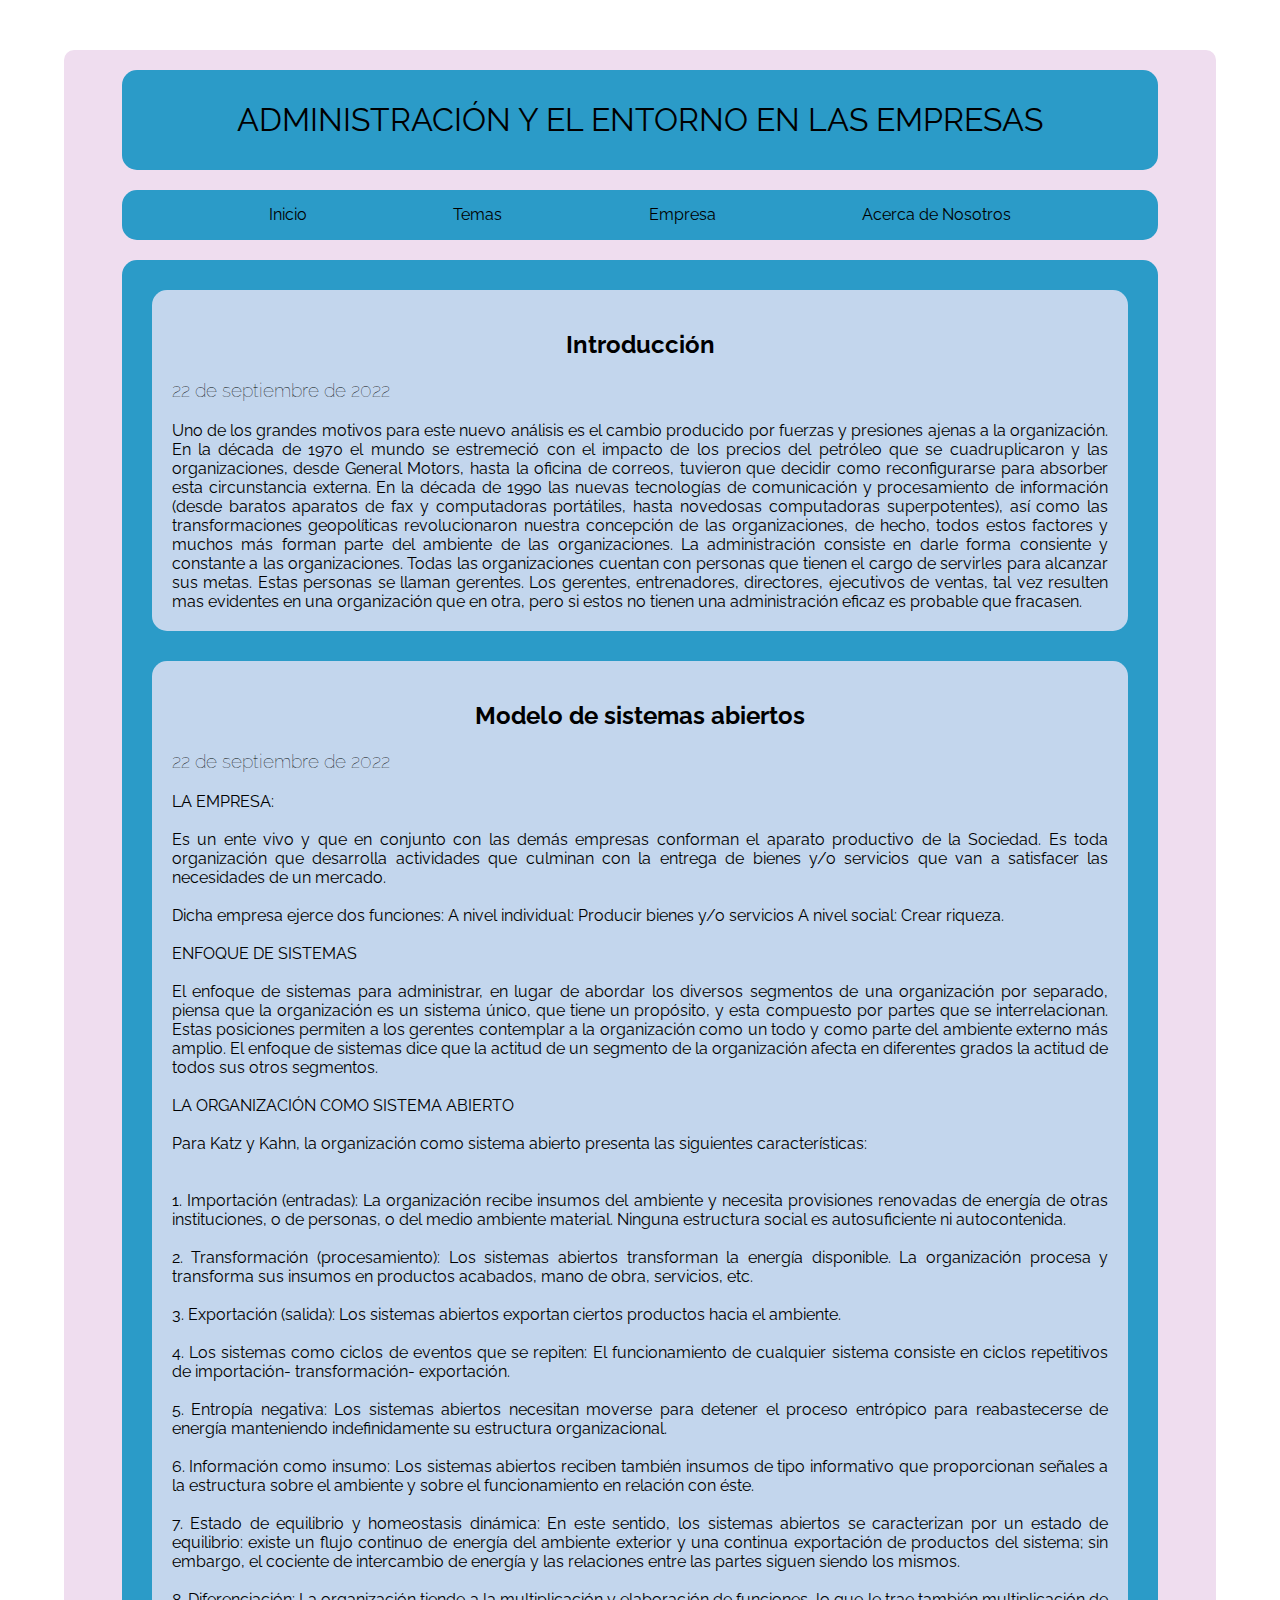
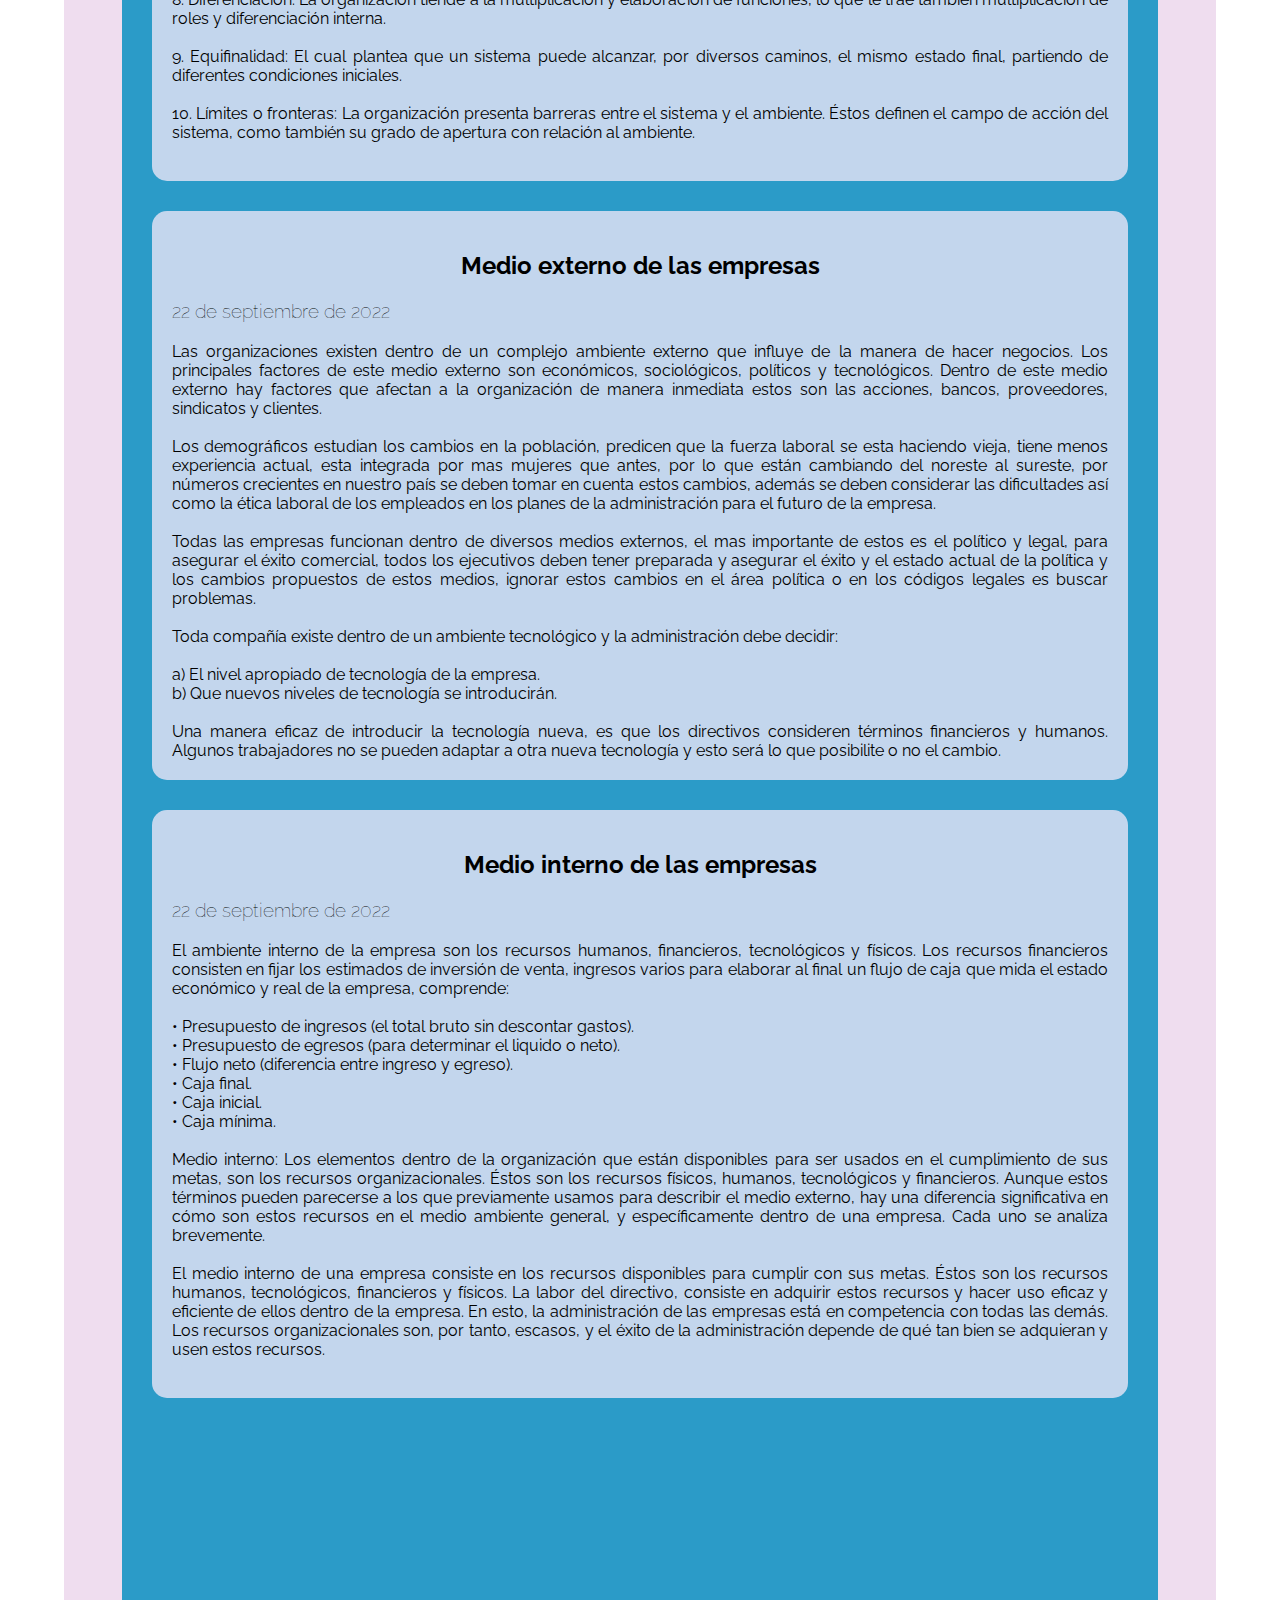
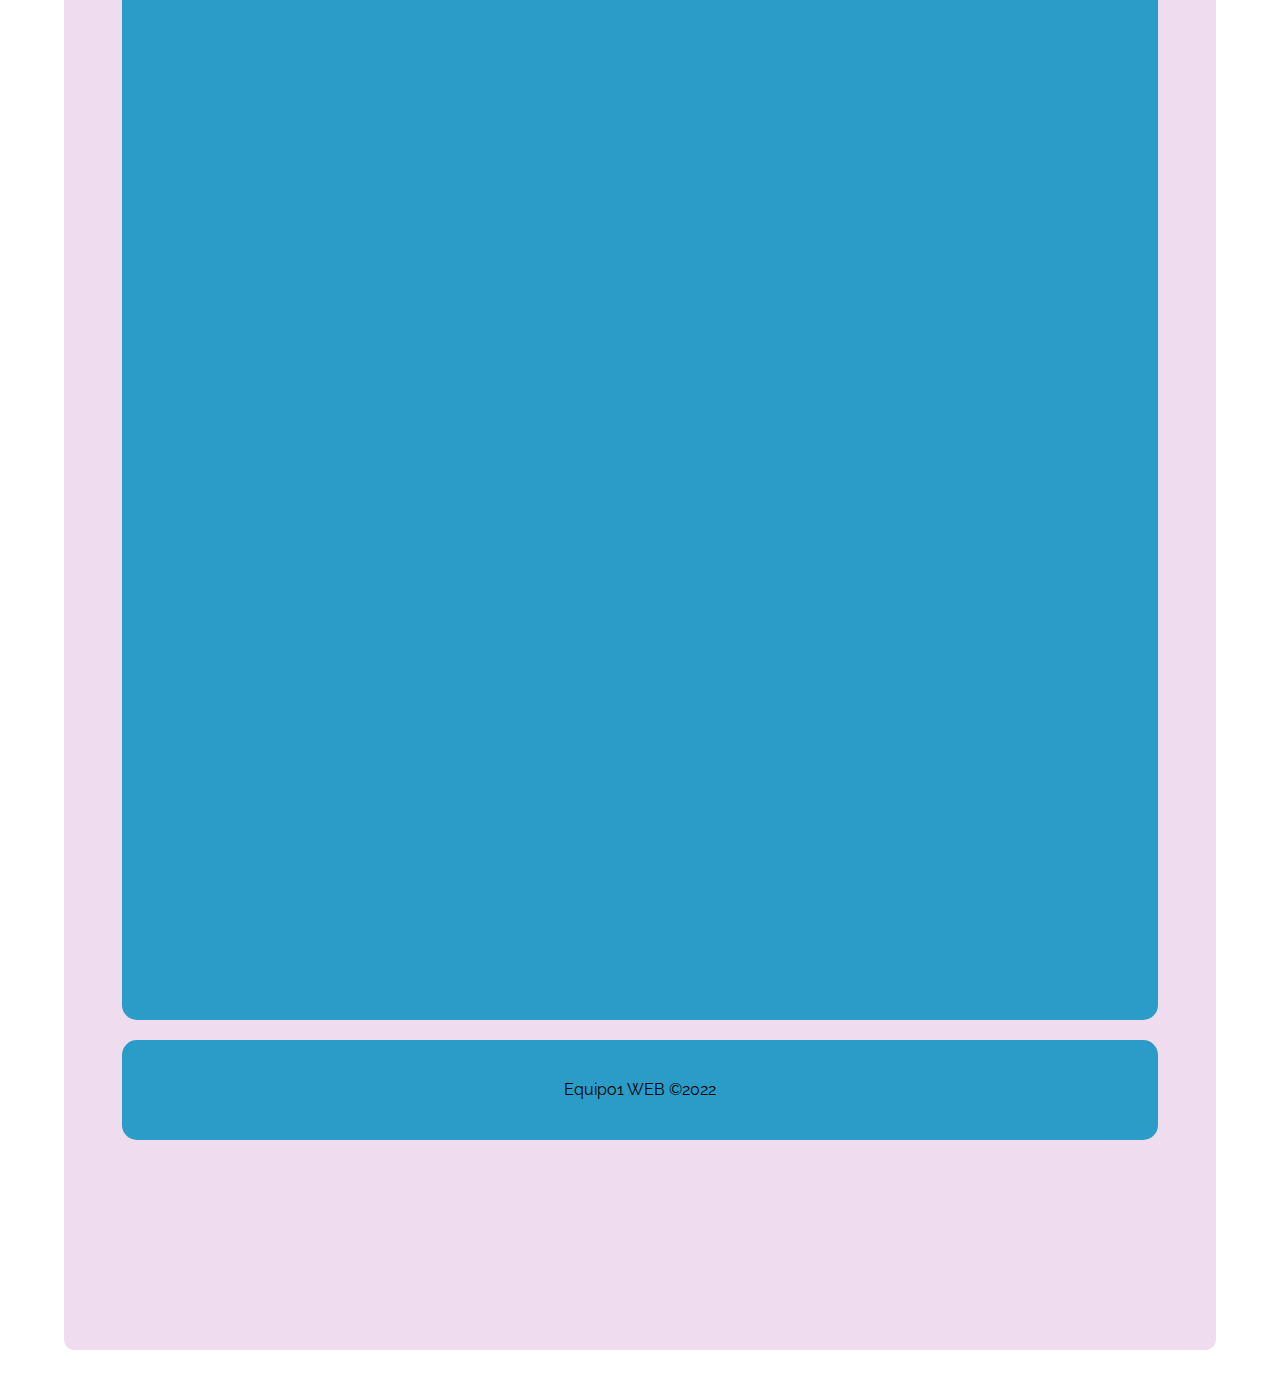
<file: Blog_Taller_de_Administracion/Temas.html>
<!DOCTYPE html>
<html lang="es">
<head>
	<meta charset="UTF-8">
	<meta http-equiv="X-UA-Compatible" content="IE=edge">
	<meta name="viewport" content="width=device-width, initial-scale=1.0">
	<title>Blog de Taller de Administracion</title>
	<link rel="stylesheet" href="CSS/Style.css">
	<link rel="stylesheet" href="CSS/Style2.css">
	<link rel="icon" href="Img/coin-stack-regular-24.png"> 
</head>
<body>
	<!--Container-->
	<div class="container">

		<!--Header-->
			<header class="header">
				<h1 class="header_title">ADMINISTRACIÓN Y EL ENTORNO EN LAS EMPRESAS</h1>
			</header>
		<!--Header-->

		<!--Navegacion-->
		<nav class="nav">
			<ul class="nav_ul">
				<li class="nav_li"> <a href="index.html" class="nav_cta">Inicio</a> </li>
				<li class="nav_li"> <a href="Temas.html" class="nav_cta">Temas</a> </li>
				<li class="nav_li"> <a href="La_Empresa.html" class="nav_cta">Empresa</a> </li>
				<li class="nav_li"> <a href="Acerca_de_nosotros.html" class="nav_cta">Acerca de Nosotros</a> </li>
			</ul>
		</nav>
		<!--Navegacion-->

		<div class="container_section">

			<!--Seccion-->
			<section class="section">
				<div class="section_container">
				<h2 class="section_subtitle">Introducción</h2>
				<h3 class="section_date">22 de septiembre de 2022</h3>
				<p class="paragraph">
					Uno de los grandes motivos para este nuevo análisis es el cambio producido por fuerzas y presiones ajenas a la organización. En la década de 1970 el mundo se estremeció con el impacto de los precios del petróleo que se cuadruplicaron y las organizaciones, desde General Motors, hasta la oficina de correos, tuvieron que decidir como reconfigurarse para absorber esta circunstancia externa. En la década de 1990 las nuevas tecnologías de comunicación y procesamiento de información (desde baratos aparatos de fax y computadoras portátiles, hasta novedosas computadoras superpotentes), así como las transformaciones geopolíticas revolucionaron nuestra concepción de las organizaciones, de hecho, todos estos factores y muchos más forman parte del ambiente de las organizaciones.

					La administración consiste en darle forma consiente y constante a las organizaciones. Todas las organizaciones cuentan con personas que tienen el cargo de servirles para alcanzar sus metas. Estas personas se llaman gerentes. Los gerentes, entrenadores, directores, ejecutivos de ventas, tal vez resulten mas evidentes en una organización que en otra, pero si estos no tienen una administración eficaz es probable que fracasen.

				</p>
			</div>

			<div class="section_container">
				<h2 class="section_subtitle">Modelo de sistemas abiertos</h2>
				<h3 class="section_date">22 de septiembre de 2022</h3>
				<p class="paragraph">
					LA EMPRESA: <br><br>

					Es un ente vivo y que en conjunto con las demás empresas conforman el aparato productivo de la Sociedad. Es toda organización que desarrolla actividades que culminan con la entrega de bienes y/o servicios que van a satisfacer las necesidades de un mercado.<br><br>

					Dicha empresa ejerce dos funciones:
					A nivel individual: Producir bienes y/o servicios
					A nivel social: Crear riqueza.<br><br>

					ENFOQUE DE SISTEMAS<br><br>

					El enfoque de sistemas para administrar, en lugar de abordar los diversos segmentos de una organización por separado, piensa que la organización es un sistema único, que tiene un propósito, y esta compuesto por partes que se interrelacionan. Estas posiciones permiten a los gerentes contemplar a la organización como un todo y como parte del ambiente externo más amplio. El enfoque de sistemas dice que la actitud de un segmento de la organización afecta en diferentes grados la actitud de todos sus otros segmentos.<br><br>


					LA ORGANIZACIÓN COMO SISTEMA ABIERTO<br><br>

					Para Katz y Kahn, la organización como sistema abierto presenta las siguientes características: <br><br><br>

					1. Importación (entradas): La organización recibe insumos del ambiente y necesita provisiones renovadas de energía de otras instituciones, o de personas, o del medio ambiente material. Ninguna estructura social es autosuficiente ni autocontenida. <br><br>

					2. Transformación (procesamiento): Los sistemas abiertos transforman la energía disponible. La organización procesa y transforma sus insumos en productos acabados, mano de obra, servicios, etc.<br><br>

					3. Exportación (salida): Los sistemas abiertos exportan ciertos productos hacia el ambiente.<br><br>

					4. Los sistemas como ciclos de eventos que se repiten: El funcionamiento de cualquier sistema consiste en ciclos repetitivos de importación- transformación- exportación.<br><br>

					5. Entropía negativa: Los sistemas abiertos necesitan moverse para detener el proceso entrópico para reabastecerse de energía manteniendo indefinidamente su estructura organizacional.<br><br>

					6. Información como insumo: Los sistemas abiertos reciben también insumos de tipo informativo que proporcionan señales a la estructura sobre el ambiente y sobre el funcionamiento en relación con éste.<br><br>

					7. Estado de equilibrio y homeostasis dinámica: En este sentido, los sistemas abiertos se caracterizan por un estado de equilibrio: existe un flujo continuo de energía del ambiente exterior y una continua exportación de productos del sistema; sin embargo, el cociente de intercambio de energía y las relaciones entre las partes siguen siendo los mismos.<br><br>

					8. Diferenciación: La organización tiende a la multiplicación y elaboración de funciones, lo que le trae también multiplicación de roles y diferenciación interna.<br><br>

					9. Equifinalidad: El cual plantea que un sistema puede alcanzar, por diversos caminos, el mismo estado final, partiendo de diferentes condiciones iniciales.<br><br>

					10. Límites o fronteras: La organización presenta barreras entre el sistema y el ambiente. Éstos definen el campo de acción del sistema, como también su grado de apertura con relación al ambiente.<br><br>

				</p>
			</div>

			<div class="section_container">
				<h2 class="section_subtitle">Medio externo de las empresas</h2>
				<h3 class="section_date">22 de septiembre de 2022</h3>
				<p class="paragraph">
					Las organizaciones existen dentro de un complejo ambiente externo que influye de la manera de hacer negocios. Los principales factores de este medio externo son económicos, sociológicos, políticos y tecnológicos. Dentro de este medio externo hay factores que afectan a la organización de manera inmediata estos son las acciones, bancos, proveedores, sindicatos y clientes. <br><br>

					Los demográficos estudian los cambios en la población, predicen que la fuerza laboral se esta haciendo vieja, tiene menos experiencia actual, esta integrada por mas mujeres que antes, por lo que están cambiando del noreste al sureste, por números crecientes en nuestro país se deben tomar en cuenta estos cambios, además se deben considerar las dificultades así como la ética laboral de los empleados en los planes de la administración para el futuro de la empresa.<br><br>

					Todas las empresas funcionan dentro de diversos medios externos, el mas importante de estos es el político y legal, para asegurar el éxito comercial, todos los ejecutivos deben tener preparada y asegurar el éxito y el estado actual de la política y los cambios propuestos de estos medios, ignorar estos cambios en el área política o en los códigos legales es buscar problemas.<br><br>

					Toda compañía existe dentro de un ambiente tecnológico y la administración debe decidir:<br><br>

							a) El nivel apropiado de tecnología de la empresa.<br>
							b) Que nuevos niveles de tecnología se introducirán.<br><br>

					Una manera eficaz de introducir la tecnología nueva, es que los directivos consideren términos financieros y humanos. Algunos trabajadores no se pueden adaptar a otra nueva tecnología y esto será lo que posibilite o no el cambio.
				</p>
			</div>

			<div class="section_container">
				<h2 class="section_subtitle">Medio interno de las empresas</h2>
				<h3 class="section_date">22 de septiembre de 2022</h3>
				<p class="paragraph">
					El ambiente interno de la empresa son los recursos humanos, financieros, tecnológicos y físicos. Los recursos financieros consisten en fijar los estimados de inversión de venta, ingresos varios para elaborar al final un flujo de caja que mida el estado económico y real de la empresa, comprende: <br><br>

					• Presupuesto de ingresos (el total bruto sin descontar gastos). <br>
					• Presupuesto de egresos (para determinar el liquido o neto). <br>
					• Flujo neto (diferencia entre ingreso y egreso). <br>
					• Caja final. <br>
					• Caja inicial. <br>
					• Caja mínima. <br><br>

					Medio interno: Los elementos dentro de la organización que están disponibles para ser usados en el cumplimiento de sus metas, son los recursos organizacionales. Éstos son los recursos físicos, humanos, tecnológicos y financieros. Aunque estos términos pueden parecerse a los que previamente usamos para describir el medio externo, hay una diferencia significativa en cómo son estos recursos en el medio ambiente general, y específicamente dentro de una empresa. Cada uno se analiza brevemente.<br><br>

					El medio interno de una empresa consiste en los recursos disponibles para cumplir con sus metas. Éstos son los recursos humanos, tecnológicos, financieros y físicos. La labor del directivo, consiste en adquirir estos recursos y hacer uso eficaz y eficiente de ellos dentro de la empresa. En esto, la administración de las empresas está en competencia con todas las demás. Los recursos organizacionales son, por tanto, escasos, y el éxito de la administración depende de qué tan bien se adquieran y usen estos recursos.<br><br>

				</p>
			</div>






		</section>
		<!--Seccion-->

		<!--Barra lateral-->
		
		<!--Barra lateral-->
		</div>

		<!--footer-->
		<footer class="footer">
			Equipo1 WEB &copy;2022
		</footer>
		<!--footer-->

	</div>
	<!--Container-->
</body>
</html>
</file>
<file: CSS/Style.css>
@import url('https://fonts.googleapis.com/css2?family=Raleway:wght@100;200;300;400;700&display=swap');


* {
    margin: 0;
    box-sizing: border-box;
    list-style: none;
    text-decoration: none;
}

body {
    font-family: 'Raleway', sans-serif;
}

.container {
    width: 90%;
    height: 260vh;
    margin: 0 auto;
    margin-top: 50px;
    margin-bottom: 50px;
    background-color: #efddef;
    padding: .1px;
    border-radius: 10px;
}

.header {
    width: 90%;
    height: 100px;
    background-color: #2b9bc8;
    margin: 0 auto;
    margin-top: 20px;
    border-radius: 15px;
}

.header_title {
    text-align: center;
    line-height: 100px;
    font-weight: 400;
}

.nav {
    width: 90%;
    height: 50px;
    margin: 0 auto;
    background-color: #2b9bc8;
    margin-top: 20px;
    border-radius: 15px;
    padding: .1px;
}

.nav_ul {
    display: flex;
    justify-content: space-evenly;
    line-height: 50px;
    padding: .1px;
}

.nav_cta {
    color: #000;
    transition: .3s;
}

.nav_cta:hover {
    color: #fff;
}

.container_section {
    width: 90%;
    height: 200vh;
    margin: 0 auto ;
    margin-top: 20px;
    display: flex;
    justify-content: center;
}

.section {
    width: 70%;
    height: 100%;
    background-color: #2b9bc8;
    border-radius: 15px;
}

.aside {
    width: 30%;
    height: 100%;
    background-color: #2b9bc8;
    margin-left: 2%;
    border-radius: 15px;
}

.footer {
    width: 90%;
    background-color: #2b9bc8;
    margin: 0 auto;
    margin-top: 20px;
    height: 100px;
    border-radius: 15px;
    line-height: 100px;
    text-align: center;
}

/*Seccion*/
.section_subtitle {
    text-align: center;
    margin: 20px 0;
}

.section_container {
    background-color: #c3d6ed;
    margin: 30px;
    border-radius: 15px;
    padding: .1px;
    padding-top: 15px;
    
}
.paragraph {
    text-align: justify;
    padding: 20px;
}
.section_date {
    font-weight: 100;
    margin-left: 20px;
}

.container_picture {
    text-align: center;
    margin-bottom: 20px;
}

.container_img {
    width: 400px;
}
/*Seccion*/

/*Barra lateral*/

.aside_video {
    width: 100%;
    padding: 5px;
    border-radius: 15px;
    margin-top: 30px;
    
}
</file>
<file: Blog_Taller_de_Administracion/CSS/Style.css>
@import url('https://fonts.googleapis.com/css2?family=Raleway:wght@100;200;300;400;700&display=swap');


* {
    margin: 0;
    box-sizing: border-box;
    list-style: none;
    text-decoration: none;
}

body {
    font-family: 'Raleway', sans-serif;
}

.container {
    width: 90%;
    height: 260vh;
    margin: 0 auto;
    margin-top: 50px;
    margin-bottom: 50px;
    background-color: #efddef;
    padding: .1px;
    border-radius: 10px;
}

.header {
    width: 90%;
    height: 100px;
    background-color: #2b9bc8;
    margin: 0 auto;
    margin-top: 20px;
    border-radius: 15px;
}

.header_title {
    text-align: center;
    line-height: 100px;
    font-weight: 400;
}

.nav {
    width: 90%;
    height: 50px;
    margin: 0 auto;
    background-color: #2b9bc8;
    margin-top: 20px;
    border-radius: 15px;
    padding: .1px;
}

.nav_ul {
    display: flex;
    justify-content: space-evenly;
    line-height: 50px;
    padding: .1px;
}

.nav_cta {
    color: #000;
    transition: .3s;
}

.nav_cta:hover {
    color: #fff;
}

.container_section {
    width: 90%;
    height: 200vh;
    margin: 0 auto ;
    margin-top: 20px;
    display: flex;
    justify-content: center;
}

.section {
    width: 70%;
    height: 100%;
    background-color: #2b9bc8;
    border-radius: 15px;
}

.aside {
    width: 30%;
    height: 100%;
    background-color: #2b9bc8;
    margin-left: 2%;
    border-radius: 15px;
}

.footer {
    width: 90%;
    background-color: #2b9bc8;
    margin: 0 auto;
    margin-top: 20px;
    height: 100px;
    border-radius: 15px;
    line-height: 100px;
    text-align: center;
}

/*Seccion*/
.section_subtitle {
    text-align: center;
    margin: 20px 0;
}

.section_container {
    background-color: #c3d6ed;
    margin: 30px;
    border-radius: 15px;
    padding-top: 15px;
}
.paragraph {
    text-align: justify;
    padding: 20px;
}
.section_date {
    font-weight: 100;
    margin-left: 20px;
}
/*Seccion*/
</file>
<file: CSS/Style3.css>
.section_container {
    padding: 30px;
}

.section {
    width: 100%;
}

.container_subtitle {
    text-align: center;
}

.container_paragraph {
    text-align: justify;
}

.container_date {
    margin-bottom: 15px;
}

.container_picture {
    display: flex;
    justify-content: center;
}

.container_img{
    width: 300px;
    height: 300px;
    margin: 50px;
    
}

.container {
    height: 270vh;
}

.container_section {
    height: 210vh;
}
</file>
<file: CSS/Style2.css>
.container {
    height: 700vh;
}

.container_section {
    height: 640vh;
}

.section_container {
    background-color: #c3d6ed;
    margin:30px;
    border-radius: 15px;
    padding-top: 20px;
}
.section {
    width: 100%;
}
</file>
<file: Blog_Taller_de_Administracion/CSS/Style2.css>
.container {
    height: 500vh;
}

.container_section {
    height: 440vh;
}

.section_container {
    background-color: #c3d6ed;
    margin:30px;
    border-radius: 15px;
    padding-top: 20px;
}
.section {
    width: 100%;
}
</file>
